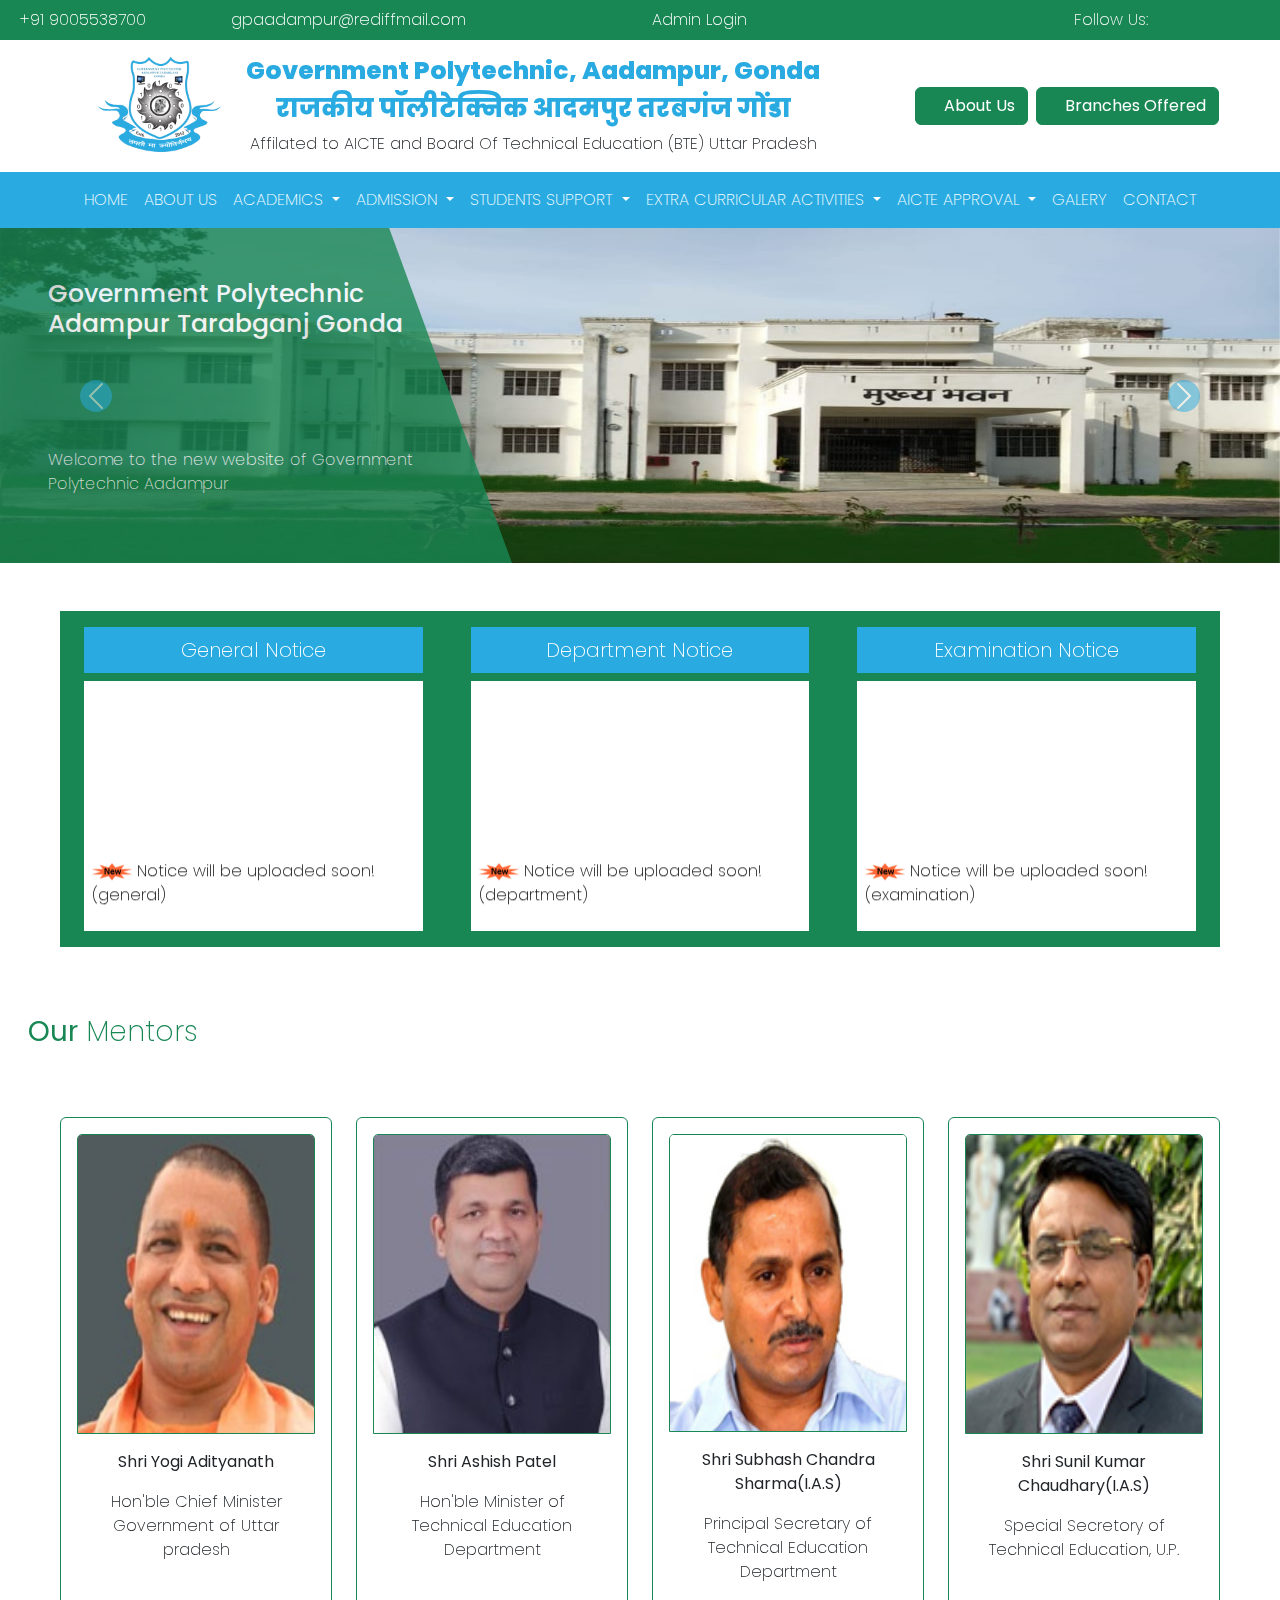
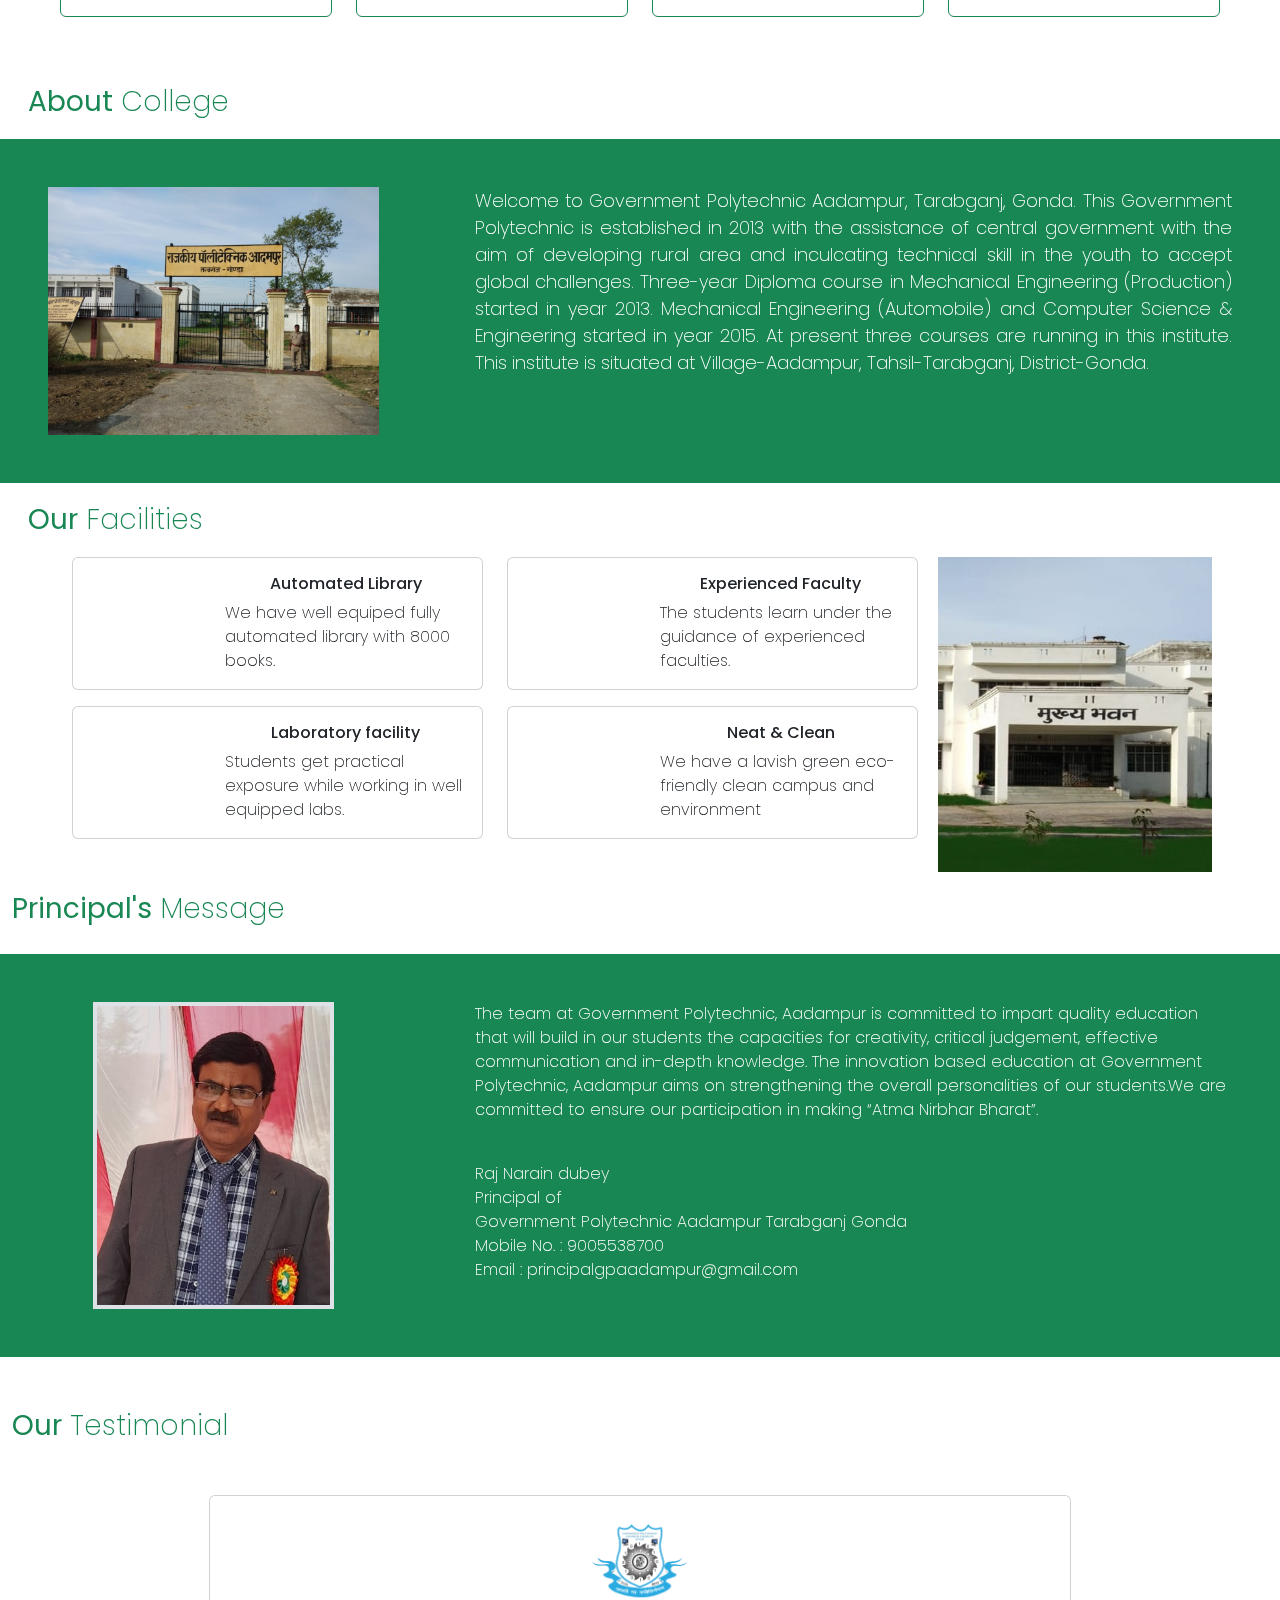
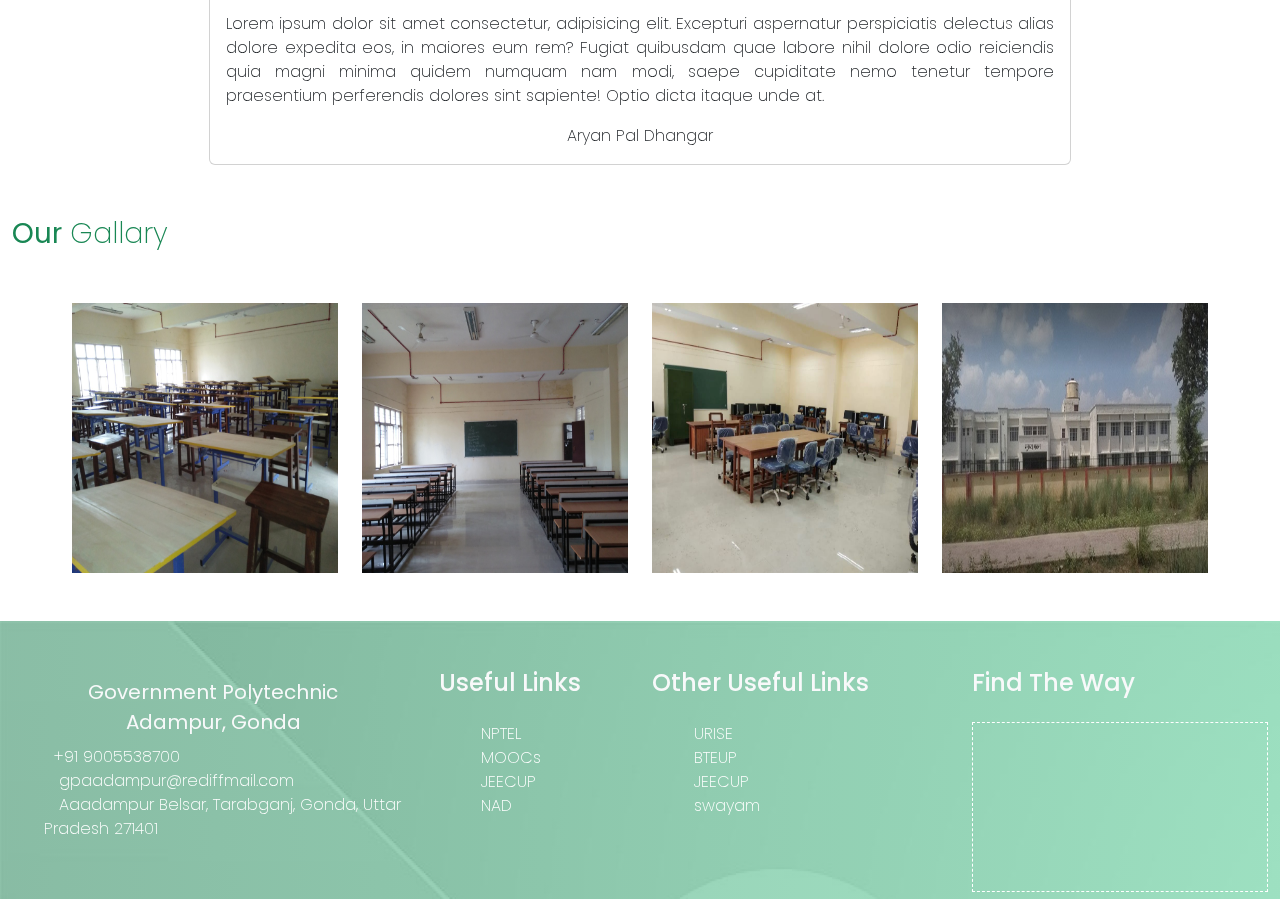
<file: index.html>
<!DOCTYPE html>
<html lang="en">

<head>
    <meta charset="UTF-8">
    <meta name="viewport" content="width=device-width, initial-scale=1.0">
    <title>G P Adampur Tarabganj Gonda</title>
    <link rel="icon" href="images/logo.png">
    <link rel="stylesheet" href="css/bootstrap.css" type="text/css">
    <link rel="stylesheet" href="https://cdnjs.cloudflare.com/ajax/libs/font-awesome/6.0.0-beta3/css/all.min.css"
        integrity="sha512-Fo3rlrZj/k7ujTnHg4CGR2D7kSs0v4LLanw2qksYuRlEzO+tcaEPQogQ0KaoGN26/zrn20ImR1DfuLWnOo7aBA=="
        crossorigin="anonymous" referrerpolicy="no-referrer">
    <link rel="stylesheet" href="css/style.css">
    <script src="js/bootstrap.bundle.js"></script>
</head>

<body>
    <div class="container-fluid">
        <div class="row bg-success p-2 text-light" id="headline">
            <div class="col-sm-2">
                <i class="fa fa-phone fa-spin"></i>
                <a href="tel:+919005538700">+91 9005538700</a>
            </div>
            <div class="col-sm-4">
                <i class="fa fa-envelope"></i>
                <a href="mailto:gpaadampur@rediffmail.com">gpaadampur@rediffmail.com</a>
            </div>
            <div class="col-sm-3">
                <i class="fa fa-user"></i>
                <a href="admin/admin.html">Admin Login</a>
            </div>
            <div class="col-sm-3 text-end">
                Follow Us:
                <a href="#">
                    <i class="fab fa-facebook-f ms-3 me-3"></i>
                </a>
                <a href="#">
                    <i class="fab fa-instagram me-3"></i>
                </a>
                <a href="#">
                    <i class="fab fa-linkedin me-3"></i>
                </a>
                <a href="#">
                    <i class="fab fa-twitter me-5"></i>
                </a>
            </div>
        </div>
        <div class="row" id="banner">
            <div class="col-sm-1"></div>
            <div class="col-sm-1 d-flex align-items-center justify-content-center" id="logo">
                <img src="images/logo.png" width="130px" alt="" srcset="">
            </div>
            <div class="col-sm-6 pt-3 text-center">
                <h1 class="name">Government Polytechnic, Aadampur, Gonda</h1>
                <h1 class="name">राजकीय पॉलीटेक्निक आदमपुर तरबगंज गोंडा</h1>
                <p class="affilate">Affilated to AICTE and Board Of Technical Education (BTE) Uttar Pradesh</p>
            </div>
            <div class="col-sm-4 d-flex align-items-center justify-content-center">
                <a href="about.html" class="btn btn-success me-2">
                    <i class="fas fa-users me-3"></i>
                    About Us
                </a>
                <a href="#" class="btn btn-success">
                    <i class="fas fa-book me-3"></i>
                    Branches Offered
                </a>
            </div>
        </div>
        <div class="row sticky-top" id="my-nav">
            <nav class="navbar navbar-expand-lg mybg">
                <div class="container-fluid d-flex align-items-center justify-content-end">
                    <button class="navbar-toggler" type="button" data-bs-toggle="collapse"
                        data-bs-target="#navbarSupportedContent" aria-controls="navbarSupportedContent"
                        aria-expanded="false" aria-label="Toggle navigation">
                        <span class="navbar-toggler-icon"></span>
                    </button>
                    <div class="collapse navbar-collapse" id="navbarSupportedContent">
                        <ul class="navbar-nav m-auto text-center mb-2 mb-lg-0">
                            <li class="nav-item">
                                <a class="nav-link" aria-current="page" href="index.html">HOME</a>
                            </li>
                            <li class="nav-item">
                                <a class="nav-link" href="about.html">ABOUT US</a>
                            </li>
                            <li class="nav-item dropdown">
                                <a class="nav-link dropdown-toggle" href="#" role="button" data-bs-toggle="dropdown"
                                    aria-expanded="false">
                                    ACADEMICS
                                </a>
                                <ul class="dropdown-menu">
                                    <li><a class="dropdown-item" href="#">BRANCHES OFFERED</a></li>
                                    <li><a class="dropdown-item" href="#">FACULTY</a></li>
                                    <li><a class="dropdown-item" href="#">ACADEMIC CALENDER</a></li>
                                    <li><a class="dropdown-item" href="#">TIME TABLE</a></li>
                                    <li><a class="dropdown-item" href="#">LIBRARY</a></li>
                                    <li><a class="dropdown-item" href="#">HOLIDAY</a></li>
                                </ul>
                            </li>
                            <li class="nav-item dropdown">
                                <a class="nav-link dropdown-toggle" href="#" role="button" data-bs-toggle="dropdown"
                                    aria-expanded="false">
                                    ADMISSION
                                </a>
                                <ul class="dropdown-menu">
                                    <li><a class="dropdown-item" href="#">ADMISSION POLICY</a></li>
                                    <li><a class="dropdown-item" href="#">ADMISSION FEE</a></li>
                                    <li><a class="dropdown-item" href="#">ADMISSION / RESERVATION POLICY</a></li>
                                    <li><a class="dropdown-item" href="#">DOCUMENT RETENTION POLICY</a></li>
                                </ul>
                            </li>
                            <li class="nav-item dropdown">
                                <a class="nav-link dropdown-toggle" href="#" role="button" data-bs-toggle="dropdown"
                                    aria-expanded="false">
                                    STUDENTS SUPPORT
                                </a>
                                <ul class="dropdown-menu">
                                    <li><a class="dropdown-item" href="#">ANTI RAGGING</a></li>
                                    <li><a class="dropdown-item" href="#">GRIEVANCE</a></li>
                                    <li><a class="dropdown-item" href="#">SYLAABUS</a></li>
                                    <li><a class="dropdown-item" href="#">RESULT</a></li>
                                    <li><a class="dropdown-item" href="#">ALUMNI</a></li>
                                    <li><a class="dropdown-item" href="#">ALUMNI REGISTRATION</a></li>
                                </ul>
                            </li>
                            <li class="nav-item dropdown">
                                <a class="nav-link dropdown-toggle" href="#" role="button" data-bs-toggle="dropdown"
                                    aria-expanded="false">
                                    EXTRA CURRICULAR ACTIVITIES
                                </a>
                                <ul class="dropdown-menu">
                                    <li><a class="dropdown-item" href="#">SPORTS</a></li>
                                    <li><a class="dropdown-item" href="#">SEMINARS</a></li>
                                    <li><a class="dropdown-item" href="#">ANNUAL FUNCTION</a></li>
                                </ul>
                            </li>
                            <li class="nav-item dropdown">
                                <a class="nav-link dropdown-toggle" href="#" role="button" data-bs-toggle="dropdown"
                                    aria-expanded="false">
                                    AICTE APPROVAL
                                </a>
                                <ul class="dropdown-menu">
                                    <li><a class="dropdown-item" href="#">AICTE APPROVAL</a></li>
                                    <li><a class="dropdown-item" href="#">EOA</a></li>
                                    <li><a class="dropdown-item" href="#">MOU</a></li>
                                    <li><a class="dropdown-item" href="#">AICTE FEEDBACK</a></li>
                                </ul>
                            </li>
                            <li class="nav-item">
                                <a class="nav-link" href="gallery.html">GALERY</a>
                            </li>
                            <li class="nav-item">
                                <a class="nav-link" href="contact.html">CONTACT</a>
                            </li>
                        </ul>
                    </div>
                </div>
            </nav>
        </div>

        <div class="row p-0" id="slider">
            <div id="carouselExampleAutoplaying" class="carousel slide p-0" data-bs-ride="carousel">
                <div class="carousel-inner ">
                    <div class="carousel-item active slides">
                        <div class="polygon text-white px-5">
                            <h2 class="my-h2">Government Polytechnic Adampur Tarabganj Gonda</h2>
                            <p class="my-p">
                                Welcome to the new website of Government Polytechnic Aadampur
                            </p>
                        </div>
                        <img src="images/slider1.jpeg" height="335px" class="d-block w-100" alt="...">
                    </div>
                    <div class="carousel-item slides">
                        <div class="polygon text-white px-5">
                            <h2 class="my-h2">College Labs</h2>
                            <p class="my-p">
                                Students get practical knowledge form the labs.
                            </p>
                        </div>
                        <img src="images/slider2.jpeg" height="335px" class="d-block w-100" alt="...">
                    </div>
                    <div class="carousel-item slides">
                        <div class="polygon text-white px-5">
                            <h2 class="my-h2">College Campus</h2>
                            <p class="my-p">
                                Learning is a treasure that will follow its owner everywhere.
                            </p>
                        </div>
                        <img src="images/slider3.jpeg" height="335px" class="d-block w-100" alt="...">
                    </div>
                </div>
                <button class="carousel-control-prev" type="button" data-bs-target="#carouselExampleAutoplaying"
                    data-bs-slide="prev">
                    <span class="carousel-control-prev-icon crow-btn" aria-hidden="true"></span>
                    <span class="visually-hidden">Previous</span>
                </button>
                <button class="carousel-control-next" type="button" data-bs-target="#carouselExampleAutoplaying"
                    data-bs-slide="next">
                    <span class="carousel-control-next-icon crow-btn" aria-hidden="true"></span>
                    <span class="visually-hidden">Next</span>
                </button>
            </div>
        </div>

        <div class="row bg-success m-5 d-flex justify-content-around" id="department">
            <div class="col-sm-4 bg-success category px-4 py-3">
                <div class="cat-head d-flex align-items-center justify-content-center mb-2 p-2 fs-5 text-white">General
                    Notice</div>
                <div class="cat-body d-flex align-items-center justify-content-center p-2 bg-white">
                    <marquee direction="up" height="235px" onmouseover="stop();" onmouseout="start();">
                        <a href="">
                            <img src="images/new.gif" alt="">
                            Notice will be uploaded soon! (general)
                        </a>
                    </marquee>
                </div>
            </div>
            <div class="col-sm-4 bg-success category px-4 py-3">
                <div class="cat-head d-flex align-items-center justify-content-center mb-2 p-2 fs-5 text-white">
                    Department Notice</div>
                <div class="cat-body d-flex align-items-center justify-content-center p-2 bg-white">
                    <marquee direction="up" height="235px" onmouseover="stop();" onmouseout="start();">
                        <a href="">
                            <img src="images/new.gif" alt="">
                            Notice will be uploaded soon! (department)
                        </a>
                    </marquee>
                </div>
            </div>
            <div class="col-sm-4 bg-success category px-4 py-3">
                <div class="cat-head d-flex align-items-center justify-content-center mb-2 p-2 fs-5 text-white">
                    Examination Notice</div>
                <div class="cat-body d-flex align-items-center justify-content-center p-2 bg-white">
                    <marquee direction="up" height="235px" onmouseover="stop();" onmouseout="start();">
                        <a href="">
                            <img src="images/new.gif" alt="">
                            Notice will be uploaded soon! (examination)
                        </a>
                    </marquee>
                </div>
            </div>
        </div>

        <div class="row p-3" id="mentor">
            <div class="col-sm-12 heading text-success"><span>Our</span> Mentors</div>
        </div>
        <div class="row p-5" id="mentor-detail">
            <div class="col-sm-3">
                <div class="card p-3 border-success" style="width: 17rem;height:500px;">
                    <img src="images/yogiji.jpg" class="card-img-top border border-success" width="100%" height="300px"
                        alt="...">
                    <div class="card-body">
                        <p class="card-text text-center"><strong>Shri Yogi Adityanath</strong></p>
                        <p class="card-text text-center">Hon'ble Chief Minister <br> Government of Uttar pradesh</p>
                    </div>
                </div>
            </div>
            <div class="col-sm-3">
                <div class="card p-3 border-success" style="width: 17rem;height:500px;">
                    <img src="images/shriashishpatel.jpg" class="card-img-top border border-success" width="100%"
                        height="300px" alt="...">
                    <div class="card-body">
                        <p class="card-text text-center"><strong>Shri Ashish Patel</strong></p>
                        <p class="card-text text-center">Hon'ble Minister of <br> Technical Education Department</p>
                    </div>
                </div>
            </div>
            <div class="col-sm-3">
                <div class="card p-3 border-success" style="width: 17rem;height:500px;">
                    <img src="images/subash.jpg" class="card-img-top border border-success" width="100%" height="300px"
                        alt="...">
                    <div class="card-body">
                        <p class="card-text text-center"><strong>Shri Subhash Chandra Sharma(I.A.S)</strong></p>
                        <p class="card-text text-center">Principal Secretary of <br> Technical Education Department</p>
                    </div>
                </div>
            </div>
            <div class="col-sm-3">
                <div class="card p-3 border-success" style="width: 17rem;height:500px;">
                    <img src="images/manoj.jpg" class="card-img-top border border-success" width="100%" height="300px"
                        alt="...">
                    <div class="card-body">
                        <p class="card-text text-center"><strong>Shri Sunil Kumar Chaudhary(I.A.S)</strong></p>
                        <p class="card-text text-center">Special Secretory of <br>Technical Education, U.P.</p>
                    </div>
                </div>
            </div>
        </div>

        <div class="row p-3" id="about-college">
            <div class="col-sm-12 heading text-success"><span>About</span> College</div>
        </div>

        <div class="row bg-success" id="college-content">
            <div class="col-sm-4 p-5">
                <img src="images/slider3.jpeg" width="100%" alt="">
            </div>
            <div class="col-sm-8 p-5 text text-white">
                <p>Welcome to Government Polytechnic Aadampur, Tarabganj, Gonda. This Government Polytechnic is
                    established in 2013 with the assistance of central government with the aim of developing rural area
                    and inculcating technical skill in the youth to accept global challenges. Three-year Diploma course
                    in Mechanical Engineering (Production) started in year 2013. Mechanical Engineering (Automobile) and
                    Computer Science & Engineering started in year 2015. At present three courses are running in this
                    institute. This institute is situated at Village-Aadampur, Tahsil-Tarabganj, District-Gonda.</p>
            </div>
        </div>

        <div class="row p-3" id="facilities">
            <div class="col-sm-12 heading text-success"><span>Our</span> Facilities</div>
        </div>
        <div class="row mx-5 mb-3">
            <div class="col-sm-9">
                <div class="row">
                    <div class="col-sm-6">
                        <div class="card mb-3" style="max-width: 540px;">
                            <div class="row g-0">
                                <div class="col-md-4 d-flex align-items-center justify-content-center">
                                    <i class="fas fa-book-reader fa-4x text-success mt-4"></i>
                                </div>
                                <div class="col-md-8">
                                    <div class="card-body">
                                        <h6 class="card-title text-center">Automated Library</h6>
                                        <p class="card-text">We have well equiped fully automated library with 8000
                                            books.
                                        </p>
                                    </div>
                                </div>
                            </div>
                        </div>
                    </div>
                    <div class="col-sm-6">
                        <div class="card mb-3" style="max-width: 540px;">
                            <div class="row g-0">
                                <div class="col-md-4 d-flex align-items-center justify-content-center">
                                    <i class="fas fa-users fa-4x text-success mt-4"></i>
                                </div>
                                <div class="col-md-8">
                                    <div class="card-body">
                                        <h6 class="card-title text-center">Experienced Faculty</h6>
                                        <p class="card-text">The students learn under the guidance of experienced
                                            faculties.
                                        </p>
                                    </div>
                                </div>
                            </div>
                        </div>
                    </div>
                </div>
                <div class="row">
                    <div class="col-sm-6">
                        <div class="card mb-3" style="max-width: 540px;">
                            <div class="row g-0">
                                <div class="col-md-4 d-flex align-items-center justify-content-center">
                                    <i class="fas fa-flask fa-4x text-success mt-4"></i>
                                </div>
                                <div class="col-md-8">
                                    <div class="card-body">
                                        <h6 class="card-title text-center">Laboratory facility</h6>
                                        <p class="card-text">Students get practical exposure while working in well
                                            equipped labs.
                                        </p>
                                    </div>
                                </div>
                            </div>
                        </div>
                    </div>
                    <div class="col-sm-6">
                        <div class="card mb-3" style="max-width: 540px;">
                            <div class="row g-0">
                                <div class="col-md-4 d-flex align-items-center justify-content-center">
                                    <i class="fas fa-brush fa-4x text-success mt-4"></i>
                                </div>
                                <div class="col-md-8">
                                    <div class="card-body">
                                        <h6 class="card-title text-center">Neat & Clean</h6>
                                        <p class="card-text">We have a lavish green eco-friendly clean campus and
                                            environment
                                        </p>
                                    </div>
                                </div>
                            </div>
                        </div>
                    </div>
                </div>



            </div>
            <div class="col-sm-3 px-2">
                <img src="images/college.jpeg" width="100%" height="100%" alt="">
            </div>
        </div>
        <div class="row" id="principal">
            <div class="col-sm-12 heading text-success"><span>Principal's</span> Message</div>
        </div>
        <div class="row mt-4 bg-success">
            <div class="col-sm-4 py-5 d-flex align-items-center justify-content-center">
                <img src="images/principal.jpg" class=" border border-4" width="60%" alt="">
            </div>
            <div class="col-sm-8 vh-75 text-white p-5">
                <div class="row">
                    <div class="col-sm-12">
                        <p>The team at Government Polytechnic, Aadampur is committed to impart quality education that
                            will build in our students the capacities for creativity, critical judgement, effective
                            communication and in-depth knowledge. The innovation based education at Government
                            Polytechnic, Aadampur aims on strengthening the overall personalities of our students.We are
                            committed to ensure our participation in making “Atma Nirbhar Bharat”.</p>
                    </div>
                </div>
                <div class="row">
                    <div class="col-sm-12">
                        <p> <br>Raj Narain dubey<br>Principal of<br>Government Polytechnic Aadampur Tarabganj
                            Gonda<br>Mobile No. : 9005538700 <br>Email : principalgpaadampur@gmail.com</p>
                    </div>
                </div>
            </div>
        </div>
        <div class="row mt-5">
            <div class="col-sm-12 heading text-success"><span>Our</span> Testimonial</div>
        </div>
        <div class="row m-5 px-5 d-flex align-items-center justify-content-center">
            <div class="col-sm-12 col-md-9 col-xl-10">
                <div id="carouselExampleAutoplaying" class="carousel slide" data-bs-ride="carousel">
                    <div class="carousel-inner">
                        <div class="carousel-item active">
                            <div class="card text-center ">
                                <div class="card-body">
                                    <img src="images/logo.png" style="width:100px;height:100px; border-radius: 50%;"
                                        alt="">
                                    <p class="card-text" style="text-align: justify;">
                                        Lorem ipsum dolor sit amet consectetur, adipisicing elit. Excepturi aspernatur
                                        perspiciatis delectus alias dolore expedita eos, in maiores eum rem? Fugiat
                                        quibusdam quae labore nihil dolore odio reiciendis quia magni minima quidem
                                        numquam nam modi, saepe cupiditate nemo tenetur tempore praesentium perferendis
                                        dolores sint sapiente! Optio dicta itaque unde at.
                                    </p>
                                    <span class="reviewedby">Aryan Pal Dhangar</span>
                                </div>
                            </div>
                        </div>
                        <div class="carousel-item">
                            <div class="card text-center ">
                                <div class="card-body">
                                    <img src="images/logo.png" style="width:100px;height:100px; border-radius: 50%;"
                                        alt="">
                                    <p class="card-text" style="text-align: justify;">
                                        Lorem ipsum dolor sit amet consectetur, adipisicing elit. Excepturi aspernatur
                                        perspiciatis delectus alias dolore expedita eos, in maiores eum rem? Fugiat
                                        quibusdam quae labore nihil dolore odio reiciendis quia magni minima quidem
                                        numquam nam modi, saepe cupiditate nemo tenetur tempore praesentium perferendis
                                        dolores sint sapiente! Optio dicta itaque unde at.
                                    </p>
                                    <span class="reviewedby">Aryan Pal Dhangar</span>
                                </div>
                            </div>
                        </div>
                        <div class="carousel-item">
                            <div class="card text-center ">
                                <div class="card-body">
                                    <img src="images/logo.png" style="width:100px;height:100px; border-radius: 50%;"
                                        alt="">
                                    <p class="card-text" style="text-align: justify;">
                                        Lorem ipsum dolor sit amet consectetur, adipisicing elit. Excepturi aspernatur
                                        perspiciatis delectus alias dolore expedita eos, in maiores eum rem? Fugiat
                                        quibusdam quae labore nihil dolore odio reiciendis quia magni minima quidem
                                        numquam nam modi, saepe cupiditate nemo tenetur tempore praesentium perferendis
                                        dolores sint sapiente! Optio dicta itaque unde at.
                                    </p>
                                    <span class="reviewedby">Aryan Pal Dhangar</span>
                                </div>
                            </div>
                        </div>
                    </div>
                    <button class="carousel-control-prev" type="button" data-bs-target="#carouselExampleAutoplaying"
                        data-bs-slide="prev">
                        <span class="carousel-control-prev-icon" aria-hidden="true"></span>
                        <span class="visually-hidden">Previous</span>
                    </button>
                    <button class="carousel-control-next" type="button" data-bs-target="#carouselExampleAutoplaying"
                        data-bs-slide="next">
                        <span class="carousel-control-next-icon" aria-hidden="true"></span>
                        <span class="visually-hidden">Next</span>
                    </button>
                </div>
            </div>
        </div>
        <div class="row mt-5">
            <div class="col-sm-12 heading text-success"><span>Our</span> Gallary</div>
        </div>
        <div class="row m-5">
            <div class="col-sm-3">
                <img src="images/gal1.jpeg" style="width:100%; height:30vh;" alt="">
            </div>
            <div class="col-sm-3">
                <img src="images/gal2.jpeg" style="width:100%; height:30vh;" alt="">
            </div>
            <div class="col-sm-3">
                <img src="images/gal3.jpeg" style="width:100%; height:30vh;" alt="">
            </div>
            <div class="col-sm-3">
                <img src="images/gal4.jpeg" style="width:100%; height:30vh;" alt="">
            </div>
        </div>
        <div id="footer" class="row">
            <div class="col-sm-12 footer-outer">
                <div class="row">
          
                    <div class="col-sm-4 pt-5">
                      <p class="text-light fs-5 fw-bolder m-2 text-center">Government Polytechnic<br>
                         Adampur, Gonda</p>
                         <ul>
                        <li><i class="fas fa-mobile-alt"></i> &nbsp; +91 9005538700</li>
                        <li><i class="fas fa-envelope"></i>&nbsp;&nbsp; gpaadampur@rediffmail.com</li>
                        <li><i class="fas fa-map"></i>&nbsp;&nbsp; Aaadampur Belsar, Tarabganj, Gonda, Uttar Pradesh 271401</li>
                      </ul>
                        
                    </div>
                   
                    <div class="col-sm-2 pt-5">
                      <h4 class="pb-3 text-light">Useful Links</h4>
                      <ul>
                        <li><a href="https://nptel.ac.in/" target="_blank"><i class="fas fa-external-link-alt"></i> &nbsp; NPTEL</a></li>
                        <li><a href="https://www.mooc.org/" target="_blank"><i class="fas fa-external-link-alt"></i> &nbsp; MOOCs</a></li>
                        <li><a href="https://ndl.iitkgp.ac.in/" target="_blank"><i class="fas fa-external-link-alt"></i> &nbsp; JEECUP</a></li>
                        <li><a href="https://nad.gov.in/" target="_blank"><i class="fas fa-external-link-alt"></i> &nbsp; NAD</a></li>
                       
                      </ul>  
                    </div>
        
        
                    <div class="col-sm-3 pt-5">
                      <h4 class="pb-3 text-light">Other Useful Links</h4>
                      <ul>
                        <li><a href="https://urise.up.gov.in/" target="_blank"><i class="fas fa-external-link-alt"></i> &nbsp; URISE</a></li>
                        <li><a href="https://bteup.ac.in/webapp/defaultnew.aspx" target="_blank"><i class="fas fa-external-link-alt"></i> &nbsp; BTEUP</a></li>
                        <li><a href="https://jeecup.admissions.nic.in/" target="_blank"><i class="fas fa-external-link-alt"></i> &nbsp; JEECUP</a></li>
                        <li><a href="https://swayam.gov.in/" target="_blank"><i class="fas fa-external-link-alt"></i> &nbsp; swayam</a></li>
                      </ul>
                    </div>
          
                    
                    
                    <div class="col-sm-3 pt-5">
                      <h4 class="pb-3 text-light">Find The Way</h4>
        
                      <iframe src="https://www.google.com/maps/embed?pb=!1m14!1m8!1m3!1d14229.231217155779!2d81.8859516!3d26.9254548!3m2!1i1024!2i768!4f13.1!3m3!1m2!1s0x0%3A0x7136cb31bfaea5ff!2sGovernment%20Polytechnic%20Aadampur%20Tarabganj%20Gonda!5e0!3m2!1sen!2sin!4v1649843959196!5m2!1sen!2sin" style="width:100%; height:170px; border:0.1em dashed #fff;" allowfullscreen="" loading="lazy" referrerpolicy="no-referrer-when-downgrade"></iframe>
          
                    </div>
                  
        
                  
                  </div>
            </div>
        </div>

    </div>

    </div>
</body>

</html>
</file>
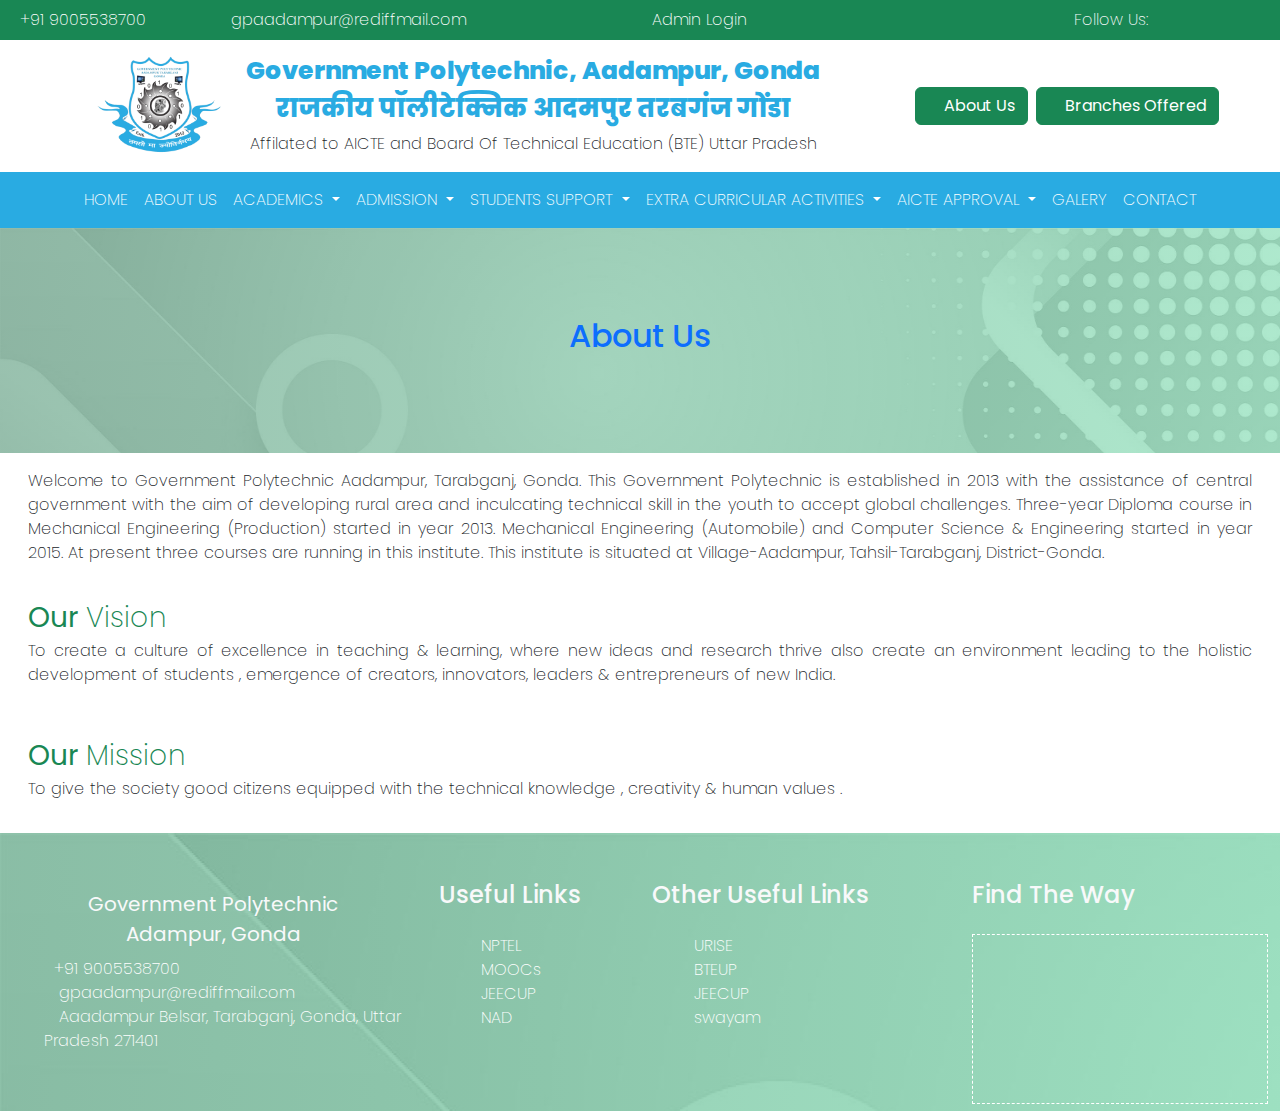
<file: about.html>
<!DOCTYPE html>
<html lang="en">

<head>
    <meta charset="UTF-8">
    <meta name="viewport" content="width=device-width, initial-scale=1.0">
    <title>G P Adampur Tarabganj Gonda</title>
    <link rel="icon" href="images/logo.png">
    <link rel="stylesheet" href="css/bootstrap.css" type="text/css">
    <link rel="stylesheet" href="https://cdnjs.cloudflare.com/ajax/libs/font-awesome/6.0.0-beta3/css/all.min.css"
        integrity="sha512-Fo3rlrZj/k7ujTnHg4CGR2D7kSs0v4LLanw2qksYuRlEzO+tcaEPQogQ0KaoGN26/zrn20ImR1DfuLWnOo7aBA=="
        crossorigin="anonymous" referrerpolicy="no-referrer">
    <link rel="stylesheet" href="css/style.css">
    <script src="js/bootstrap.bundle.js"></script>
</head>

<body>
    <div class="container-fluid">
        <div class="row bg-success p-2 text-light" id="headline">
            <div class="col-sm-2">
                <i class="fa fa-phone fa-spin"></i>
                <a href="tel:+919005538700">+91 9005538700</a>
            </div>
            <div class="col-sm-4">
                <i class="fa fa-envelope"></i>
                <a href="mailto:gpaadampur@rediffmail.com">gpaadampur@rediffmail.com</a>
            </div>
            <div class="col-sm-3">
                <i class="fa fa-user"></i>
                <a href="admin/admin.html">Admin Login</a>
            </div>
            <div class="col-sm-3 text-end">
                Follow Us:
                <a href="#">
                    <i class="fab fa-facebook-f ms-3 me-3"></i>
                </a>
                <a href="#">
                    <i class="fab fa-instagram me-3"></i>
                </a>
                <a href="#">
                    <i class="fab fa-linkedin me-3"></i>
                </a>
                <a href="#">
                    <i class="fab fa-twitter me-5"></i>
                </a>
            </div>
        </div>

        <div class="row" id="banner">
            <div class="col-sm-1"></div>
            <div class="col-sm-1 d-flex align-items-center justify-content-center" id="logo">
                <img src="images/logo.png" width="130px" alt="" srcset="">
            </div>
            <div class="col-sm-6 pt-3 text-center">
                <h1 class="name">Government Polytechnic, Aadampur, Gonda</h1>
                <h1 class="name">राजकीय पॉलीटेक्निक आदमपुर तरबगंज गोंडा</h1>
                <p class="affilate">Affilated to AICTE and Board Of Technical Education (BTE) Uttar Pradesh</p>
            </div>
            <div class="col-sm-4 d-flex align-items-center justify-content-center">
                <a href="about.html" class="btn btn-success me-2">
                    <i class="fas fa-users me-3"></i>
                    About Us
                </a>
                <a href="#" class="btn btn-success">
                    <i class="fas fa-book me-3"></i>
                    Branches Offered
                </a>
            </div>
        </div>
        <div class="row sticky-top" id="my-nav">
            <nav class="navbar navbar-expand-lg mybg">
                <div class="container-fluid d-flex align-items-center justify-content-end">
                    <button class="navbar-toggler" type="button" data-bs-toggle="collapse"
                        data-bs-target="#navbarSupportedContent" aria-controls="navbarSupportedContent"
                        aria-expanded="false" aria-label="Toggle navigation">
                        <span class="navbar-toggler-icon"></span>
                    </button>
                    <div class="collapse navbar-collapse" id="navbarSupportedContent">
                        <ul class="navbar-nav m-auto text-center mb-2 mb-lg-0">
                            <li class="nav-item">
                                <a class="nav-link" aria-current="page" href="index.html">HOME</a>
                            </li>
                            <li class="nav-item">
                                <a class="nav-link" href="about.html">ABOUT US</a>
                            </li>
                            <li class="nav-item dropdown">
                                <a class="nav-link dropdown-toggle" href="#" role="button" data-bs-toggle="dropdown"
                                    aria-expanded="false">
                                    ACADEMICS
                                </a>
                                <ul class="dropdown-menu">
                                    <li><a class="dropdown-item" href="#">BRANCHES OFFERED</a></li>
                                    <li><a class="dropdown-item" href="#">FACULTY</a></li>
                                    <li><a class="dropdown-item" href="#">ACADEMIC CALENDER</a></li>
                                    <li><a class="dropdown-item" href="#">TIME TABLE</a></li>
                                    <li><a class="dropdown-item" href="#">LIBRARY</a></li>
                                    <li><a class="dropdown-item" href="#">HOLIDAY</a></li>
                                </ul>
                            </li>
                            <li class="nav-item dropdown">
                                <a class="nav-link dropdown-toggle" href="#" role="button" data-bs-toggle="dropdown"
                                    aria-expanded="false">
                                    ADMISSION
                                </a>
                                <ul class="dropdown-menu">
                                    <li><a class="dropdown-item" href="#">ADMISSION POLICY</a></li>
                                    <li><a class="dropdown-item" href="#">ADMISSION FEE</a></li>
                                    <li><a class="dropdown-item" href="#">ADMISSION / RESERVATION POLICY</a></li>
                                    <li><a class="dropdown-item" href="#">DOCUMENT RETENTION POLICY</a></li>
                                </ul>
                            </li>
                            <li class="nav-item dropdown">
                                <a class="nav-link dropdown-toggle" href="#" role="button" data-bs-toggle="dropdown"
                                    aria-expanded="false">
                                    STUDENTS SUPPORT
                                </a>
                                <ul class="dropdown-menu">
                                    <li><a class="dropdown-item" href="#">ANTI RAGGING</a></li>
                                    <li><a class="dropdown-item" href="#">GRIEVANCE</a></li>
                                    <li><a class="dropdown-item" href="#">SYLAABUS</a></li>
                                    <li><a class="dropdown-item" href="#">RESULT</a></li>
                                    <li><a class="dropdown-item" href="#">ALUMNI</a></li>
                                    <li><a class="dropdown-item" href="#">ALUMNI REGISTRATION</a></li>
                                </ul>
                            </li>
                            <li class="nav-item dropdown">
                                <a class="nav-link dropdown-toggle" href="#" role="button" data-bs-toggle="dropdown"
                                    aria-expanded="false">
                                    EXTRA CURRICULAR ACTIVITIES
                                </a>
                                <ul class="dropdown-menu">
                                    <li><a class="dropdown-item" href="#">SPORTS</a></li>
                                    <li><a class="dropdown-item" href="#">SEMINARS</a></li>
                                    <li><a class="dropdown-item" href="#">ANNUAL FUNCTION</a></li>
                                </ul>
                            </li>
                            <li class="nav-item dropdown">
                                <a class="nav-link dropdown-toggle" href="#" role="button" data-bs-toggle="dropdown"
                                    aria-expanded="false">
                                    AICTE APPROVAL
                                </a>
                                <ul class="dropdown-menu">
                                    <li><a class="dropdown-item" href="#">AICTE APPROVAL</a></li>
                                    <li><a class="dropdown-item" href="#">EOA</a></li>
                                    <li><a class="dropdown-item" href="#">MOU</a></li>
                                    <li><a class="dropdown-item" href="#">AICTE FEEDBACK</a></li>
                                </ul>
                            </li>
                            <li class="nav-item">
                                <a class="nav-link" href="gallery">GALERY</a>
                            </li>
                            <li class="nav-item">
                                <a class="nav-link" href="contact.html">CONTACT</a>
                            </li>
                        </ul>
                    </div>
                </div>
            </nav>
        </div>

        <div class="row">
            <div class="col-sm-12 breadcrump">
                <h2 class="h2 text-primary">About Us</h2>
            </div>
        </div>
        <div class="row mt-3">
            <div class="col-sm-12">
                <p class="text-justify px-3">Welcome to Government Polytechnic Aadampur, Tarabganj, Gonda. This Government Polytechnic is established in 2013 with the assistance of central government with the aim of developing rural area and inculcating technical skill in the youth to accept global challenges. Three-year Diploma course in Mechanical Engineering (Production) started in year 2013. Mechanical Engineering (Automobile) and Computer Science & Engineering started in year 2015. At present three courses are running in this institute. This institute is situated at Village-Aadampur, Tahsil-Tarabganj, District-Gonda.</p>
            </div>
        </div>
        <div class="row p-3">
            <div class="col-sm-12 heading text-success"><span>Our</span> Vision</div>
            <p class="text-justify">To create a culture of excellence in teaching & learning, where new ideas and research thrive also create an environment leading to the holistic development of students , emergence of creators, innovators, leaders & entrepreneurs of new India.</p>
        </div>
        <div class="row p-3">
            <div class="col-sm-12 heading text-success"><span>Our</span> Mission</div>
            <p class="text-justify">To give the society good citizens equipped with the technical knowledge , creativity & human values .</p>
        </div>
        

        <div id="footer" class="row">
            <div class="col-sm-12 footer-outer">
                <div class="row">
          
                    <div class="col-sm-4 pt-5">
                      <p class="text-light fs-5 fw-bolder m-2 text-center">Government Polytechnic<br>
                         Adampur, Gonda</p>
                         <ul>
                        <li><i class="fas fa-mobile-alt"></i> &nbsp; +91 9005538700</li>
                        <li><i class="fas fa-envelope"></i>&nbsp;&nbsp; gpaadampur@rediffmail.com</li>
                        <li><i class="fas fa-map"></i>&nbsp;&nbsp; Aaadampur Belsar, Tarabganj, Gonda, Uttar Pradesh 271401</li>
                      </ul>
                        
                    </div>
                   
                    <div class="col-sm-2 pt-5">
                      <h4 class="pb-3 text-light">Useful Links</h4>
                      <ul>
                        <li><a href="https://nptel.ac.in/" target="_blank"><i class="fas fa-external-link-alt"></i> &nbsp; NPTEL</a></li>
                        <li><a href="https://www.mooc.org/" target="_blank"><i class="fas fa-external-link-alt"></i> &nbsp; MOOCs</a></li>
                        <li><a href="https://ndl.iitkgp.ac.in/" target="_blank"><i class="fas fa-external-link-alt"></i> &nbsp; JEECUP</a></li>
                        <li><a href="https://nad.gov.in/" target="_blank"><i class="fas fa-external-link-alt"></i> &nbsp; NAD</a></li>
                       
                      </ul>  
                    </div>
        
        
                    <div class="col-sm-3 pt-5">
                      <h4 class="pb-3 text-light">Other Useful Links</h4>
                      <ul>
                        <li><a href="https://urise.up.gov.in/" target="_blank"><i class="fas fa-external-link-alt"></i> &nbsp; URISE</a></li>
                        <li><a href="https://bteup.ac.in/webapp/defaultnew.aspx" target="_blank"><i class="fas fa-external-link-alt"></i> &nbsp; BTEUP</a></li>
                        <li><a href="https://jeecup.admissions.nic.in/" target="_blank"><i class="fas fa-external-link-alt"></i> &nbsp; JEECUP</a></li>
                        <li><a href="https://swayam.gov.in/" target="_blank"><i class="fas fa-external-link-alt"></i> &nbsp; swayam</a></li>
                      </ul>
                    </div>
          
                    
                    
                    <div class="col-sm-3 pt-5">
                      <h4 class="pb-3 text-light">Find The Way</h4>
        
                      <iframe src="https://www.google.com/maps/embed?pb=!1m14!1m8!1m3!1d14229.231217155779!2d81.8859516!3d26.9254548!3m2!1i1024!2i768!4f13.1!3m3!1m2!1s0x0%3A0x7136cb31bfaea5ff!2sGovernment%20Polytechnic%20Aadampur%20Tarabganj%20Gonda!5e0!3m2!1sen!2sin!4v1649843959196!5m2!1sen!2sin" style="width:100%; height:170px; border:0.1em dashed #fff;" allowfullscreen="" loading="lazy" referrerpolicy="no-referrer-when-downgrade"></iframe>
          
                    </div>
                  
        
                  
                  </div>
            </div>
        </div>

    </div>



</body>
</file>
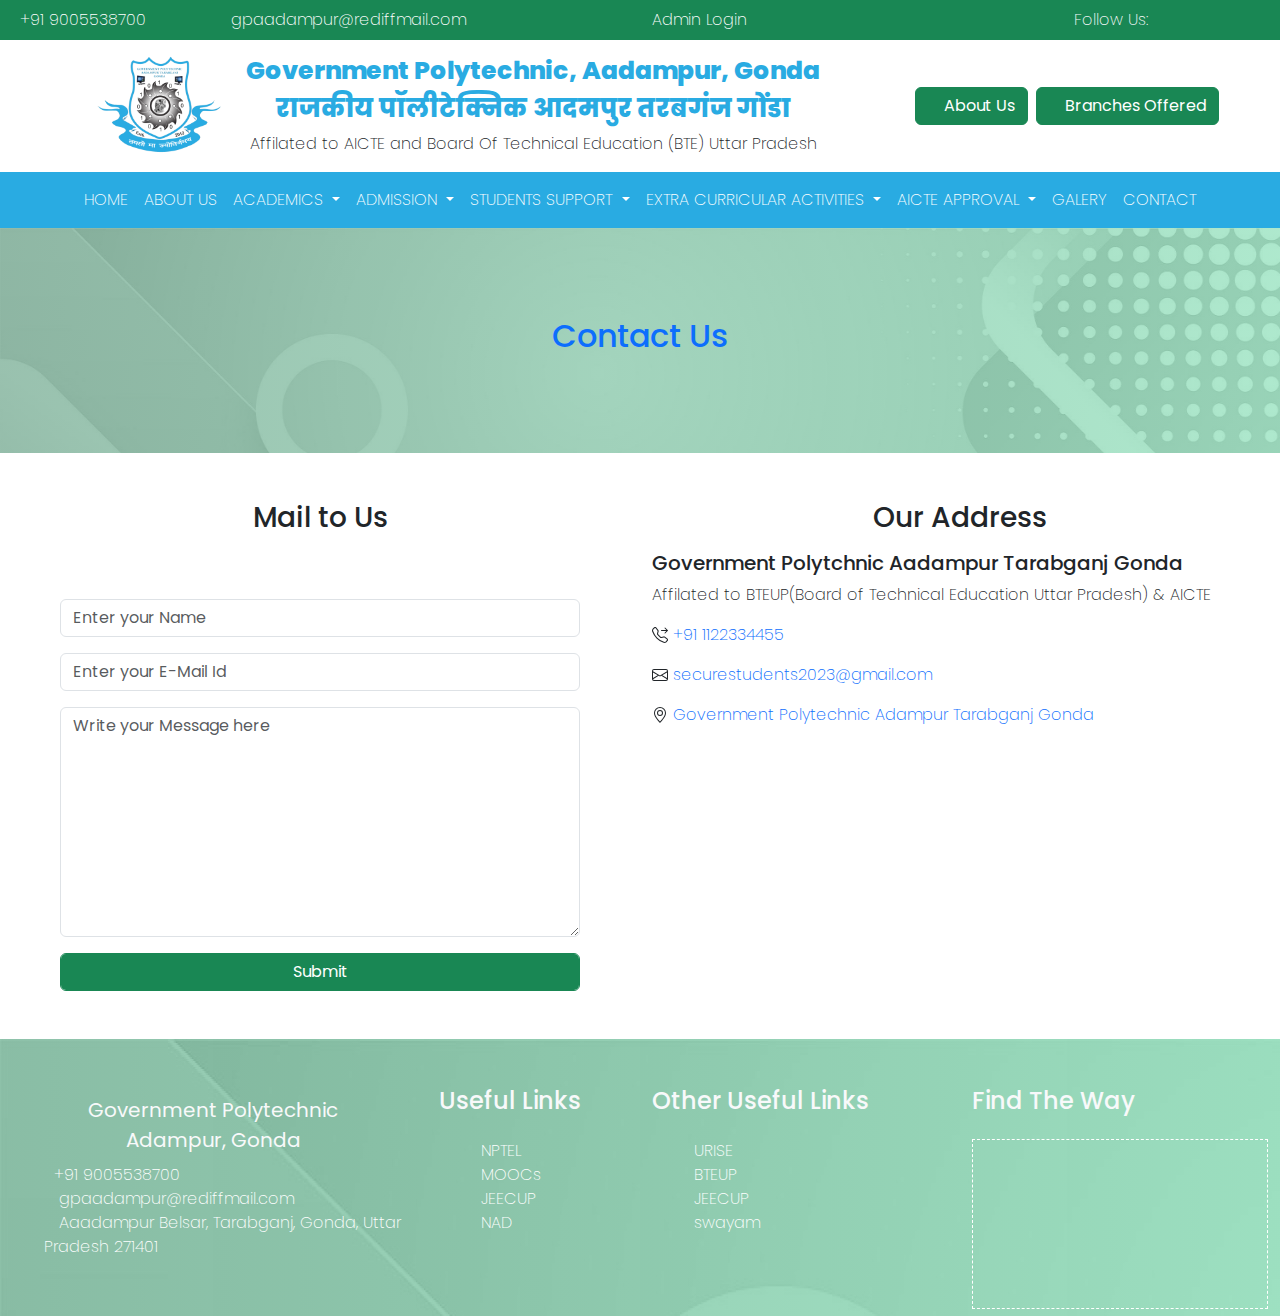
<file: contact.html>
<!DOCTYPE html>
<html lang="en">

<head>
    <meta charset="UTF-8">
    <meta name="viewport" content="width=device-width, initial-scale=1.0">
    <title>G P Adampur Tarabganj Gonda</title>
    <link rel="icon" href="images/logo.png">
    <link rel="stylesheet" href="css/bootstrap.css" type="text/css">
    <link rel="stylesheet" href="https://cdnjs.cloudflare.com/ajax/libs/font-awesome/6.0.0-beta3/css/all.min.css"
        integrity="sha512-Fo3rlrZj/k7ujTnHg4CGR2D7kSs0v4LLanw2qksYuRlEzO+tcaEPQogQ0KaoGN26/zrn20ImR1DfuLWnOo7aBA=="
        crossorigin="anonymous" referrerpolicy="no-referrer">
    <link rel="stylesheet" href="css/style.css">
    <script src="js/bootstrap.bundle.js"></script>
</head>

<body>
    <div class="container-fluid">
        <div class="row bg-success p-2 text-light" id="headline">
            <div class="col-sm-2">
                <i class="fa fa-phone fa-spin"></i>
                <a href="tel:+919005538700">+91 9005538700</a>
            </div>
            <div class="col-sm-4">
                <i class="fa fa-envelope"></i>
                <a href="mailto:gpaadampur@rediffmail.com">gpaadampur@rediffmail.com</a>
            </div>
            <div class="col-sm-3">
                <i class="fa fa-user"></i>
                <a href="admin/admin.html">Admin Login</a>
            </div>
            <div class="col-sm-3 text-end">
                Follow Us:
                <a href="#">
                    <i class="fab fa-facebook-f ms-3 me-3"></i>
                </a>
                <a href="#">
                    <i class="fab fa-instagram me-3"></i>
                </a>
                <a href="#">
                    <i class="fab fa-linkedin me-3"></i>
                </a>
                <a href="#">
                    <i class="fab fa-twitter me-5"></i>
                </a>
            </div>
        </div>

        <div class="row" id="banner">
            <div class="col-sm-1"></div>
            <div class="col-sm-1 d-flex align-items-center justify-content-center" id="logo">
                <img src="images/logo.png" width="130px" alt="" srcset="">
            </div>
            <div class="col-sm-6 pt-3 text-center">
                <h1 class="name">Government Polytechnic, Aadampur, Gonda</h1>
                <h1 class="name">राजकीय पॉलीटेक्निक आदमपुर तरबगंज गोंडा</h1>
                <p class="affilate">Affilated to AICTE and Board Of Technical Education (BTE) Uttar Pradesh</p>
            </div>
            <div class="col-sm-4 d-flex align-items-center justify-content-center">
                <a href="about.html" class="btn btn-success me-2">
                    <i class="fas fa-users me-3"></i>
                    About Us
                </a>
                <a href="#" class="btn btn-success">
                    <i class="fas fa-book me-3"></i>
                    Branches Offered
                </a>
            </div>
        </div>
        <div class="row sticky-top" id="my-nav">
            <nav class="navbar navbar-expand-lg mybg">
                <div class="container-fluid d-flex align-items-center justify-content-end">
                    <button class="navbar-toggler" type="button" data-bs-toggle="collapse"
                        data-bs-target="#navbarSupportedContent" aria-controls="navbarSupportedContent"
                        aria-expanded="false" aria-label="Toggle navigation">
                        <span class="navbar-toggler-icon"></span>
                    </button>
                    <div class="collapse navbar-collapse" id="navbarSupportedContent">
                        <ul class="navbar-nav m-auto text-center mb-2 mb-lg-0">
                            <li class="nav-item">
                                <a class="nav-link" aria-current="page" href="index.html">HOME</a>
                            </li>
                            <li class="nav-item">
                                <a class="nav-link" href="about.html">ABOUT US</a>
                            </li>
                            <li class="nav-item dropdown">
                                <a class="nav-link dropdown-toggle" href="#" role="button" data-bs-toggle="dropdown"
                                    aria-expanded="false">
                                    ACADEMICS
                                </a>
                                <ul class="dropdown-menu">
                                    <li><a class="dropdown-item" href="#">BRANCHES OFFERED</a></li>
                                    <li><a class="dropdown-item" href="#">FACULTY</a></li>
                                    <li><a class="dropdown-item" href="#">ACADEMIC CALENDER</a></li>
                                    <li><a class="dropdown-item" href="#">TIME TABLE</a></li>
                                    <li><a class="dropdown-item" href="#">LIBRARY</a></li>
                                    <li><a class="dropdown-item" href="#">HOLIDAY</a></li>
                                </ul>
                            </li>
                            <li class="nav-item dropdown">
                                <a class="nav-link dropdown-toggle" href="#" role="button" data-bs-toggle="dropdown"
                                    aria-expanded="false">
                                    ADMISSION
                                </a>
                                <ul class="dropdown-menu">
                                    <li><a class="dropdown-item" href="#">ADMISSION POLICY</a></li>
                                    <li><a class="dropdown-item" href="#">ADMISSION FEE</a></li>
                                    <li><a class="dropdown-item" href="#">ADMISSION / RESERVATION POLICY</a></li>
                                    <li><a class="dropdown-item" href="#">DOCUMENT RETENTION POLICY</a></li>
                                </ul>
                            </li>
                            <li class="nav-item dropdown">
                                <a class="nav-link dropdown-toggle" href="#" role="button" data-bs-toggle="dropdown"
                                    aria-expanded="false">
                                    STUDENTS SUPPORT
                                </a>
                                <ul class="dropdown-menu">
                                    <li><a class="dropdown-item" href="#">ANTI RAGGING</a></li>
                                    <li><a class="dropdown-item" href="#">GRIEVANCE</a></li>
                                    <li><a class="dropdown-item" href="#">SYLAABUS</a></li>
                                    <li><a class="dropdown-item" href="#">RESULT</a></li>
                                    <li><a class="dropdown-item" href="#">ALUMNI</a></li>
                                    <li><a class="dropdown-item" href="#">ALUMNI REGISTRATION</a></li>
                                </ul>
                            </li>
                            <li class="nav-item dropdown">
                                <a class="nav-link dropdown-toggle" href="#" role="button" data-bs-toggle="dropdown"
                                    aria-expanded="false">
                                    EXTRA CURRICULAR ACTIVITIES
                                </a>
                                <ul class="dropdown-menu">
                                    <li><a class="dropdown-item" href="#">SPORTS</a></li>
                                    <li><a class="dropdown-item" href="#">SEMINARS</a></li>
                                    <li><a class="dropdown-item" href="#">ANNUAL FUNCTION</a></li>
                                </ul>
                            </li>
                            <li class="nav-item dropdown">
                                <a class="nav-link dropdown-toggle" href="#" role="button" data-bs-toggle="dropdown"
                                    aria-expanded="false">
                                    AICTE APPROVAL
                                </a>
                                <ul class="dropdown-menu">
                                    <li><a class="dropdown-item" href="#">AICTE APPROVAL</a></li>
                                    <li><a class="dropdown-item" href="#">EOA</a></li>
                                    <li><a class="dropdown-item" href="#">MOU</a></li>
                                    <li><a class="dropdown-item" href="#">AICTE FEEDBACK</a></li>
                                </ul>
                            </li>
                            <li class="nav-item">
                                <a class="nav-link" href="gallery.html">GALERY</a>
                            </li>
                            <li class="nav-item">
                                <a class="nav-link" href="contact.html">CONTACT</a>
                            </li>
                        </ul>
                    </div>
                </div>
            </nav>
        </div>

        <div class="row">
            <div class="col-sm-12 breadcrump">
                <h2 class="h2 text-primary">Contact Us</h2>
            </div>
        </div>
        <div class="row mt-5">
            <div class="col-lg-6 col-md-12">
                <h3 class="text-center">Mail to Us</h3>
                <div class="outer-form m-4 p-4">
                    <form action="#">
                        <input type="text" name="name" class="form-control mt-3" placeholder="Enter your Name">
                        <input type="email" name="email" class="form-control mt-3" placeholder="Enter your E-Mail Id">
                        <textarea id="query" name="query" class="form-control mt-3" rows="9" placeholder="Write your Message here"></textarea>
                        <input type="submit" class="form-control mt-3 btn btn-success">
                    </form>
                </div>
            </div>
            <div class="col-lg-6 col-md-12 contact-form">
                <h3 class="text-center">Our Address</h3>
                <h5 class="mt-3">
                    Government Polytchnic Aadampur Tarabganj Gonda
                </h5>
                <p>Affilated to BTEUP(Board of Technical Education Uttar Pradesh) & AICTE</p>
                <p>
                    <svg xmlns="http://www.w3.org/2000/svg" width="16" height="16" fill="currentColor" class="bi bi-telephone-forward" viewBox="0 0 16 16">
                        <path d="M3.654 1.328a.678.678 0 0 0-1.015-.063L1.605 2.3c-.483.484-.661 1.169-.45 1.77a17.6 17.6 0 0 0 4.168 6.608 17.6 17.6 0 0 0 6.608 4.168c.601.211 1.286.033 1.77-.45l1.034-1.034a.678.678 0 0 0-.063-1.015l-2.307-1.794a.68.68 0 0 0-.58-.122l-2.19.547a1.75 1.75 0 0 1-1.657-.459L5.482 8.062a1.75 1.75 0 0 1-.46-1.657l.548-2.19a.68.68 0 0 0-.122-.58zM1.884.511a1.745 1.745 0 0 1 2.612.163L6.29 2.98c.329.423.445.974.315 1.494l-.547 2.19a.68.68 0 0 0 .178.643l2.457 2.457a.68.68 0 0 0 .644.178l2.189-.547a1.75 1.75 0 0 1 1.494.315l2.306 1.794c.829.645.905 1.87.163 2.611l-1.034 1.034c-.74.74-1.846 1.065-2.877.702a18.6 18.6 0 0 1-7.01-4.42 18.6 18.6 0 0 1-4.42-7.009c-.362-1.03-.037-2.137.703-2.877zm10.762.135a.5.5 0 0 1 .708 0l2.5 2.5a.5.5 0 0 1 0 .708l-2.5 2.5a.5.5 0 0 1-.708-.708L14.293 4H9.5a.5.5 0 0 1 0-1h4.793l-1.647-1.646a.5.5 0 0 1 0-.708"/>
                      </svg>
                    <a href="tel:+91 1122334455">+91 1122334455</a>
                </p>
                <p>
                    <svg xmlns="http://www.w3.org/2000/svg" width="16" height="16" fill="currentColor" class="bi bi-envelope" viewBox="0 0 16 16">
                        <path d="M0 4a2 2 0 0 1 2-2h12a2 2 0 0 1 2 2v8a2 2 0 0 1-2 2H2a2 2 0 0 1-2-2zm2-1a1 1 0 0 0-1 1v.217l7 4.2 7-4.2V4a1 1 0 0 0-1-1zm13 2.383-4.708 2.825L15 11.105zm-.034 6.876-5.64-3.471L8 9.583l-1.326-.795-5.64 3.47A1 1 0 0 0 2 13h12a1 1 0 0 0 .966-.741M1 11.105l4.708-2.897L1 5.383z"/>
                      </svg> 
                    <a href="mailto:securestudents2023@gmail.com">securestudents2023@gmail.com</a>
                </p>
                <p>
                    <svg xmlns="http://www.w3.org/2000/svg" width="16" height="16" fill="currentColor" class="bi bi-geo-alt" viewBox="0 0 16 16">
                        <path d="M12.166 8.94c-.524 1.062-1.234 2.12-1.96 3.07A32 32 0 0 1 8 14.58a32 32 0 0 1-2.206-2.57c-.726-.95-1.436-2.008-1.96-3.07C3.304 7.867 3 6.862 3 6a5 5 0 0 1 10 0c0 .862-.305 1.867-.834 2.94M8 16s6-5.686 6-10A6 6 0 0 0 2 6c0 4.314 6 10 6 10"/>
                        <path d="M8 8a2 2 0 1 1 0-4 2 2 0 0 1 0 4m0 1a3 3 0 1 0 0-6 3 3 0 0 0 0 6"/>
                      </svg> 
                    <a href="https://www.google.com/maps?ll=26.925455,81.885952&z=17&t=m&hl=en&gl=IN&mapclient=embed&cid=8157931189557962239">
                        Government Polytechnic Adampur Tarabganj Gonda
                    </a>
                </p>
                <div class="map">
                    <iframe src="https://www.google.com/maps/embed?pb=!1m18!1m12!1m3!1d1212.4264726818437!2d81.88524806748046!3d26.925462718781187!2m3!1f0!2f0!3f0!3m2!1i1024!2i768!4f13.1!3m3!1m2!1s0x3999f62995555555%3A0x7136cb31bfaea5ff!2sGovernment%20Polytechnic%20Aadampur%20Tarabganj%20Gonda!5e0!3m2!1sen!2sin!4v1680514999718!5m2!1sen!2sin" width="100%" height="250px" style="border:0;" allowfullscreen="" loading="lazy" referrerpolicy="no-referrer-when-downgrade"></iframe>
                </div>
            </div>
        </div>

        <div id="footer" class="row">
            <div class="col-sm-12 footer-outer">
                <div class="row">
          
                    <div class="col-sm-4 pt-5">
                      <p class="text-light fs-5 fw-bolder m-2 text-center">Government Polytechnic<br>
                         Adampur, Gonda</p>
                         <ul>
                        <li><i class="fas fa-mobile-alt"></i> &nbsp; +91 9005538700</li>
                        <li><i class="fas fa-envelope"></i>&nbsp;&nbsp; gpaadampur@rediffmail.com</li>
                        <li><i class="fas fa-map"></i>&nbsp;&nbsp; Aaadampur Belsar, Tarabganj, Gonda, Uttar Pradesh 271401</li>
                      </ul>
                        
                    </div>
                   
                    <div class="col-sm-2 pt-5">
                      <h4 class="pb-3 text-light">Useful Links</h4>
                      <ul>
                        <li><a href="https://nptel.ac.in/" target="_blank"><i class="fas fa-external-link-alt"></i> &nbsp; NPTEL</a></li>
                        <li><a href="https://www.mooc.org/" target="_blank"><i class="fas fa-external-link-alt"></i> &nbsp; MOOCs</a></li>
                        <li><a href="https://ndl.iitkgp.ac.in/" target="_blank"><i class="fas fa-external-link-alt"></i> &nbsp; JEECUP</a></li>
                        <li><a href="https://nad.gov.in/" target="_blank"><i class="fas fa-external-link-alt"></i> &nbsp; NAD</a></li>
                       
                      </ul>  
                    </div>
        
        
                    <div class="col-sm-3 pt-5">
                      <h4 class="pb-3 text-light">Other Useful Links</h4>
                      <ul>
                        <li><a href="https://urise.up.gov.in/" target="_blank"><i class="fas fa-external-link-alt"></i> &nbsp; URISE</a></li>
                        <li><a href="https://bteup.ac.in/webapp/defaultnew.aspx" target="_blank"><i class="fas fa-external-link-alt"></i> &nbsp; BTEUP</a></li>
                        <li><a href="https://jeecup.admissions.nic.in/" target="_blank"><i class="fas fa-external-link-alt"></i> &nbsp; JEECUP</a></li>
                        <li><a href="https://swayam.gov.in/" target="_blank"><i class="fas fa-external-link-alt"></i> &nbsp; swayam</a></li>
                      </ul>
                    </div>
          
                    
                    
                    <div class="col-sm-3 pt-5">
                      <h4 class="pb-3 text-light">Find The Way</h4>
        
                      <iframe src="https://www.google.com/maps/embed?pb=!1m14!1m8!1m3!1d14229.231217155779!2d81.8859516!3d26.9254548!3m2!1i1024!2i768!4f13.1!3m3!1m2!1s0x0%3A0x7136cb31bfaea5ff!2sGovernment%20Polytechnic%20Aadampur%20Tarabganj%20Gonda!5e0!3m2!1sen!2sin!4v1649843959196!5m2!1sen!2sin" style="width:100%; height:170px; border:0.1em dashed #fff;" allowfullscreen="" loading="lazy" referrerpolicy="no-referrer-when-downgrade"></iframe>
          
                    </div>
                  
        
                  
                  </div>
            </div>
        </div>

    </div>



</body>
</file>
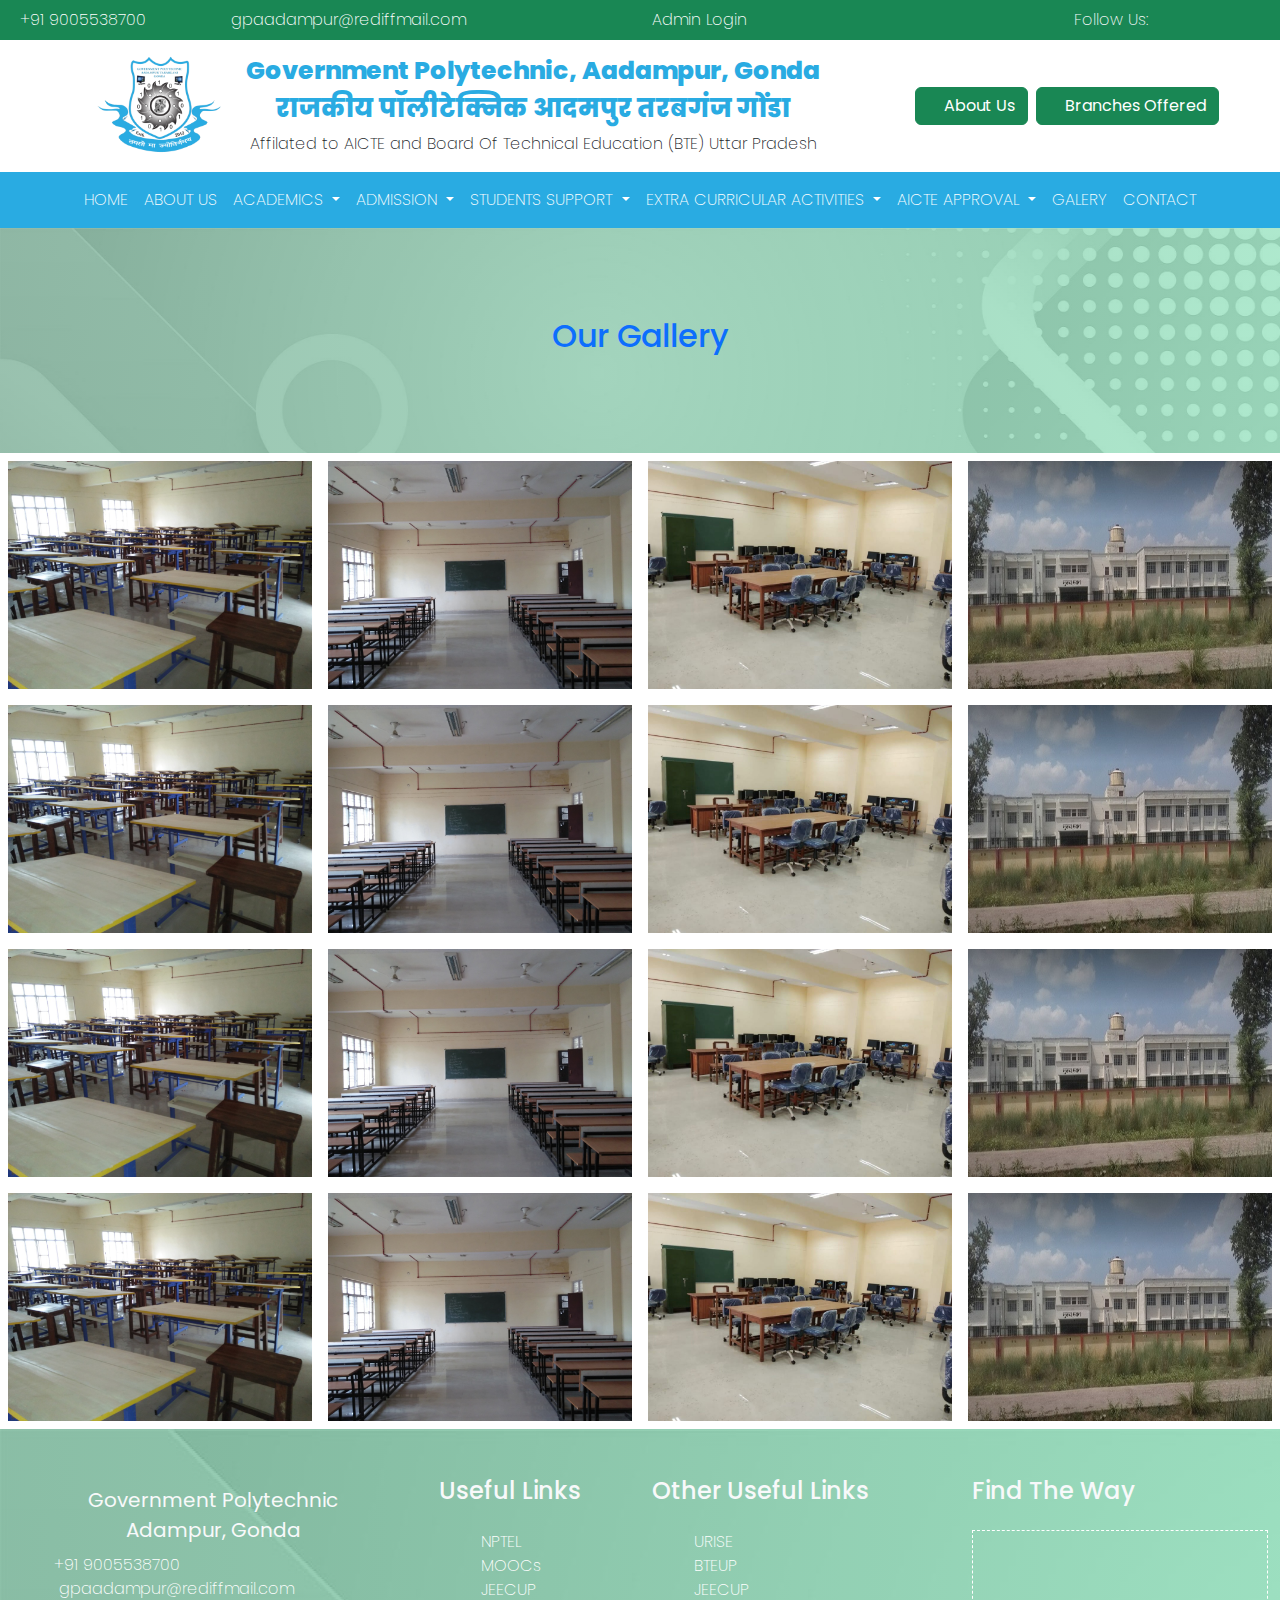
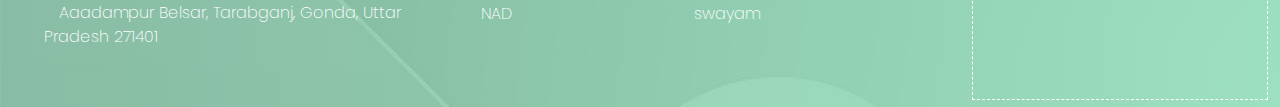
<file: gallery.html>
<!DOCTYPE html>
<html lang="en">

<head>
    <meta charset="UTF-8">
    <meta name="viewport" content="width=device-width, initial-scale=1.0">
    <title>G P Adampur Tarabganj Gonda</title>
    <link rel="icon" href="images/logo.png">
    <link rel="stylesheet" href="css/bootstrap.css" type="text/css">
    <link rel="stylesheet" href="https://cdnjs.cloudflare.com/ajax/libs/font-awesome/6.0.0-beta3/css/all.min.css"
        integrity="sha512-Fo3rlrZj/k7ujTnHg4CGR2D7kSs0v4LLanw2qksYuRlEzO+tcaEPQogQ0KaoGN26/zrn20ImR1DfuLWnOo7aBA=="
        crossorigin="anonymous" referrerpolicy="no-referrer">
    <link rel="stylesheet" href="css/style.css">
    <script src="js/bootstrap.bundle.js"></script>
</head>

<body>
    <div class="container-fluid">
        <div class="row bg-success p-2 text-light" id="headline">
            <div class="col-sm-2">
                <i class="fa fa-phone fa-spin"></i>
                <a href="tel:+919005538700">+91 9005538700</a>
            </div>
            <div class="col-sm-4">
                <i class="fa fa-envelope"></i>
                <a href="mailto:gpaadampur@rediffmail.com">gpaadampur@rediffmail.com</a>
            </div>
            <div class="col-sm-3">
                <i class="fa fa-user"></i>
                <a href="admin/admin.html">Admin Login</a>
            </div>
            <div class="col-sm-3 text-end">
                Follow Us:
                <a href="#">
                    <i class="fab fa-facebook-f ms-3 me-3"></i>
                </a>
                <a href="#">
                    <i class="fab fa-instagram me-3"></i>
                </a>
                <a href="#">
                    <i class="fab fa-linkedin me-3"></i>
                </a>
                <a href="#">
                    <i class="fab fa-twitter me-5"></i>
                </a>
            </div>
        </div>

        <div class="row" id="banner">
            <div class="col-sm-1"></div>
            <div class="col-sm-1 d-flex align-items-center justify-content-center" id="logo">
                <img src="images/logo.png" width="130px" alt="" srcset="">
            </div>
            <div class="col-sm-6 pt-3 text-center">
                <h1 class="name">Government Polytechnic, Aadampur, Gonda</h1>
                <h1 class="name">राजकीय पॉलीटेक्निक आदमपुर तरबगंज गोंडा</h1>
                <p class="affilate">Affilated to AICTE and Board Of Technical Education (BTE) Uttar Pradesh</p>
            </div>
            <div class="col-sm-4 d-flex align-items-center justify-content-center">
                <a href="about.html" class="btn btn-success me-2">
                    <i class="fas fa-users me-3"></i>
                    About Us
                </a>
                <a href="#" class="btn btn-success">
                    <i class="fas fa-book me-3"></i>
                    Branches Offered
                </a>
            </div>
        </div>
        <div class="row sticky-top" id="my-nav">
            <nav class="navbar navbar-expand-lg mybg">
                <div class="container-fluid d-flex align-items-center justify-content-end">
                    <button class="navbar-toggler" type="button" data-bs-toggle="collapse"
                        data-bs-target="#navbarSupportedContent" aria-controls="navbarSupportedContent"
                        aria-expanded="false" aria-label="Toggle navigation">
                        <span class="navbar-toggler-icon"></span>
                    </button>
                    <div class="collapse navbar-collapse" id="navbarSupportedContent">
                        <ul class="navbar-nav m-auto text-center mb-2 mb-lg-0">
                            <li class="nav-item">
                                <a class="nav-link" aria-current="page" href="index.html">HOME</a>
                            </li>
                            <li class="nav-item">
                                <a class="nav-link" href="about.html">ABOUT US</a>
                            </li>
                            <li class="nav-item dropdown">
                                <a class="nav-link dropdown-toggle" href="#" role="button" data-bs-toggle="dropdown"
                                    aria-expanded="false">
                                    ACADEMICS
                                </a>
                                <ul class="dropdown-menu">
                                    <li><a class="dropdown-item" href="#">BRANCHES OFFERED</a></li>
                                    <li><a class="dropdown-item" href="#">FACULTY</a></li>
                                    <li><a class="dropdown-item" href="#">ACADEMIC CALENDER</a></li>
                                    <li><a class="dropdown-item" href="#">TIME TABLE</a></li>
                                    <li><a class="dropdown-item" href="#">LIBRARY</a></li>
                                    <li><a class="dropdown-item" href="#">HOLIDAY</a></li>
                                </ul>
                            </li>
                            <li class="nav-item dropdown">
                                <a class="nav-link dropdown-toggle" href="#" role="button" data-bs-toggle="dropdown"
                                    aria-expanded="false">
                                    ADMISSION
                                </a>
                                <ul class="dropdown-menu">
                                    <li><a class="dropdown-item" href="#">ADMISSION POLICY</a></li>
                                    <li><a class="dropdown-item" href="#">ADMISSION FEE</a></li>
                                    <li><a class="dropdown-item" href="#">ADMISSION / RESERVATION POLICY</a></li>
                                    <li><a class="dropdown-item" href="#">DOCUMENT RETENTION POLICY</a></li>
                                </ul>
                            </li>
                            <li class="nav-item dropdown">
                                <a class="nav-link dropdown-toggle" href="#" role="button" data-bs-toggle="dropdown"
                                    aria-expanded="false">
                                    STUDENTS SUPPORT
                                </a>
                                <ul class="dropdown-menu">
                                    <li><a class="dropdown-item" href="#">ANTI RAGGING</a></li>
                                    <li><a class="dropdown-item" href="#">GRIEVANCE</a></li>
                                    <li><a class="dropdown-item" href="#">SYLAABUS</a></li>
                                    <li><a class="dropdown-item" href="#">RESULT</a></li>
                                    <li><a class="dropdown-item" href="#">ALUMNI</a></li>
                                    <li><a class="dropdown-item" href="#">ALUMNI REGISTRATION</a></li>
                                </ul>
                            </li>
                            <li class="nav-item dropdown">
                                <a class="nav-link dropdown-toggle" href="#" role="button" data-bs-toggle="dropdown"
                                    aria-expanded="false">
                                    EXTRA CURRICULAR ACTIVITIES
                                </a>
                                <ul class="dropdown-menu">
                                    <li><a class="dropdown-item" href="#">SPORTS</a></li>
                                    <li><a class="dropdown-item" href="#">SEMINARS</a></li>
                                    <li><a class="dropdown-item" href="#">ANNUAL FUNCTION</a></li>
                                </ul>
                            </li>
                            <li class="nav-item dropdown">
                                <a class="nav-link dropdown-toggle" href="#" role="button" data-bs-toggle="dropdown"
                                    aria-expanded="false">
                                    AICTE APPROVAL
                                </a>
                                <ul class="dropdown-menu">
                                    <li><a class="dropdown-item" href="#">AICTE APPROVAL</a></li>
                                    <li><a class="dropdown-item" href="#">EOA</a></li>
                                    <li><a class="dropdown-item" href="#">MOU</a></li>
                                    <li><a class="dropdown-item" href="#">AICTE FEEDBACK</a></li>
                                </ul>
                            </li>
                            <li class="nav-item">
                                <a class="nav-link" href="gallery">GALERY</a>
                            </li>
                            <li class="nav-item">
                                <a class="nav-link" href="contact.html">CONTACT</a>
                            </li>
                        </ul>
                    </div>
                </div>
            </nav>
        </div>

        <div class="row">
            <div class="col-sm-12 breadcrump">
                <h2 class="h2 text-primary">Our Gallery</h2>
            </div>
        </div>
        <div class="row" id="gallery">
            <div class="col-sm-12">
                <div class="row">
                    <div class="col-sm-6 col-md-4 col-xl-3 p-2">
                        <img src="images/gal1.jpeg" width="100%" height="100%" alt="">
                    </div>
                    <div class="col-sm-6 col-md-4 col-xl-3 p-2">
                        <img src="images/gal2.jpeg" width="100%" height="100%" alt="">
                    </div>
                    <div class="col-sm-6 col-md-4 col-xl-3 p-2">
                        <img src="images/gal3.jpeg" width="100%" height="100%" alt="">
                    </div>
                    <div class="col-sm-6 col-md-4 col-xl-3 p-2">
                        <img src="images/gal4.jpeg" width="100%" height="100%" alt="">
                    </div>
                    <div class="col-sm-6 col-md-4 col-xl-3 p-2">
                        <img src="images/gal1.jpeg" width="100%" height="100%" alt="">
                    </div>
                    <div class="col-sm-6 col-md-4 col-xl-3 p-2">
                        <img src="images/gal2.jpeg" width="100%" height="100%" alt="">
                    </div>
                    <div class="col-sm-6 col-md-4 col-xl-3 p-2">
                        <img src="images/gal3.jpeg" width="100%" height="100%" alt="">
                    </div>
                    <div class="col-sm-6 col-md-4 col-xl-3 p-2">
                        <img src="images/gal4.jpeg" width="100%" height="100%" alt="">
                    </div>
                    <div class="col-sm-6 col-md-4 col-xl-3 p-2">
                        <img src="images/gal1.jpeg" width="100%" height="100%" alt="">
                    </div>
                    <div class="col-sm-6 col-md-4 col-xl-3 p-2">
                        <img src="images/gal2.jpeg" width="100%" height="100%" alt="">
                    </div>
                    <div class="col-sm-6 col-md-4 col-xl-3 p-2">
                        <img src="images/gal3.jpeg" width="100%" height="100%" alt="">
                    </div>
                    <div class="col-sm-6 col-md-4 col-xl-3 p-2">
                        <img src="images/gal4.jpeg" width="100%" height="100%" alt="">
                    </div>
                    <div class="col-sm-6 col-md-4 col-xl-3 p-2">
                        <img src="images/gal1.jpeg" width="100%" height="100%" alt="">
                    </div>
                    <div class="col-sm-6 col-md-4 col-xl-3 p-2">
                        <img src="images/gal2.jpeg" width="100%" height="100%" alt="">
                    </div>
                    <div class="col-sm-6 col-md-4 col-xl-3 p-2">
                        <img src="images/gal3.jpeg" width="100%" height="100%" alt="">
                    </div>
                    <div class="col-sm-6 col-md-4 col-xl-3 p-2">
                        <img src="images/gal4.jpeg" width="100%" height="100%" alt="">
                    </div>
                </div>
            </div>
        </div>
        <div id="footer" class="row">
            <div class="col-sm-12 footer-outer">
                <div class="row">
          
                    <div class="col-sm-4 pt-5">
                      <p class="text-light fs-5 fw-bolder m-2 text-center">Government Polytechnic<br>
                         Adampur, Gonda</p>
                         <ul>
                        <li><i class="fas fa-mobile-alt"></i> &nbsp; +91 9005538700</li>
                        <li><i class="fas fa-envelope"></i>&nbsp;&nbsp; gpaadampur@rediffmail.com</li>
                        <li><i class="fas fa-map"></i>&nbsp;&nbsp; Aaadampur Belsar, Tarabganj, Gonda, Uttar Pradesh 271401</li>
                      </ul>
                        
                    </div>
                   
                    <div class="col-sm-2 pt-5">
                      <h4 class="pb-3 text-light">Useful Links</h4>
                      <ul>
                        <li><a href="https://nptel.ac.in/" target="_blank"><i class="fas fa-external-link-alt"></i> &nbsp; NPTEL</a></li>
                        <li><a href="https://www.mooc.org/" target="_blank"><i class="fas fa-external-link-alt"></i> &nbsp; MOOCs</a></li>
                        <li><a href="https://ndl.iitkgp.ac.in/" target="_blank"><i class="fas fa-external-link-alt"></i> &nbsp; JEECUP</a></li>
                        <li><a href="https://nad.gov.in/" target="_blank"><i class="fas fa-external-link-alt"></i> &nbsp; NAD</a></li>
                       
                      </ul>  
                    </div>
        
        
                    <div class="col-sm-3 pt-5">
                      <h4 class="pb-3 text-light">Other Useful Links</h4>
                      <ul>
                        <li><a href="https://urise.up.gov.in/" target="_blank"><i class="fas fa-external-link-alt"></i> &nbsp; URISE</a></li>
                        <li><a href="https://bteup.ac.in/webapp/defaultnew.aspx" target="_blank"><i class="fas fa-external-link-alt"></i> &nbsp; BTEUP</a></li>
                        <li><a href="https://jeecup.admissions.nic.in/" target="_blank"><i class="fas fa-external-link-alt"></i> &nbsp; JEECUP</a></li>
                        <li><a href="https://swayam.gov.in/" target="_blank"><i class="fas fa-external-link-alt"></i> &nbsp; swayam</a></li>
                      </ul>
                    </div>
          
                    
                    
                    <div class="col-sm-3 pt-5">
                      <h4 class="pb-3 text-light">Find The Way</h4>
        
                      <iframe src="https://www.google.com/maps/embed?pb=!1m14!1m8!1m3!1d14229.231217155779!2d81.8859516!3d26.9254548!3m2!1i1024!2i768!4f13.1!3m3!1m2!1s0x0%3A0x7136cb31bfaea5ff!2sGovernment%20Polytechnic%20Aadampur%20Tarabganj%20Gonda!5e0!3m2!1sen!2sin!4v1649843959196!5m2!1sen!2sin" style="width:100%; height:170px; border:0.1em dashed #fff;" allowfullscreen="" loading="lazy" referrerpolicy="no-referrer-when-downgrade"></iframe>
          
                    </div>
                  
        
                  
                  </div>
            </div>
        </div>

    </div>



</body>
</file>
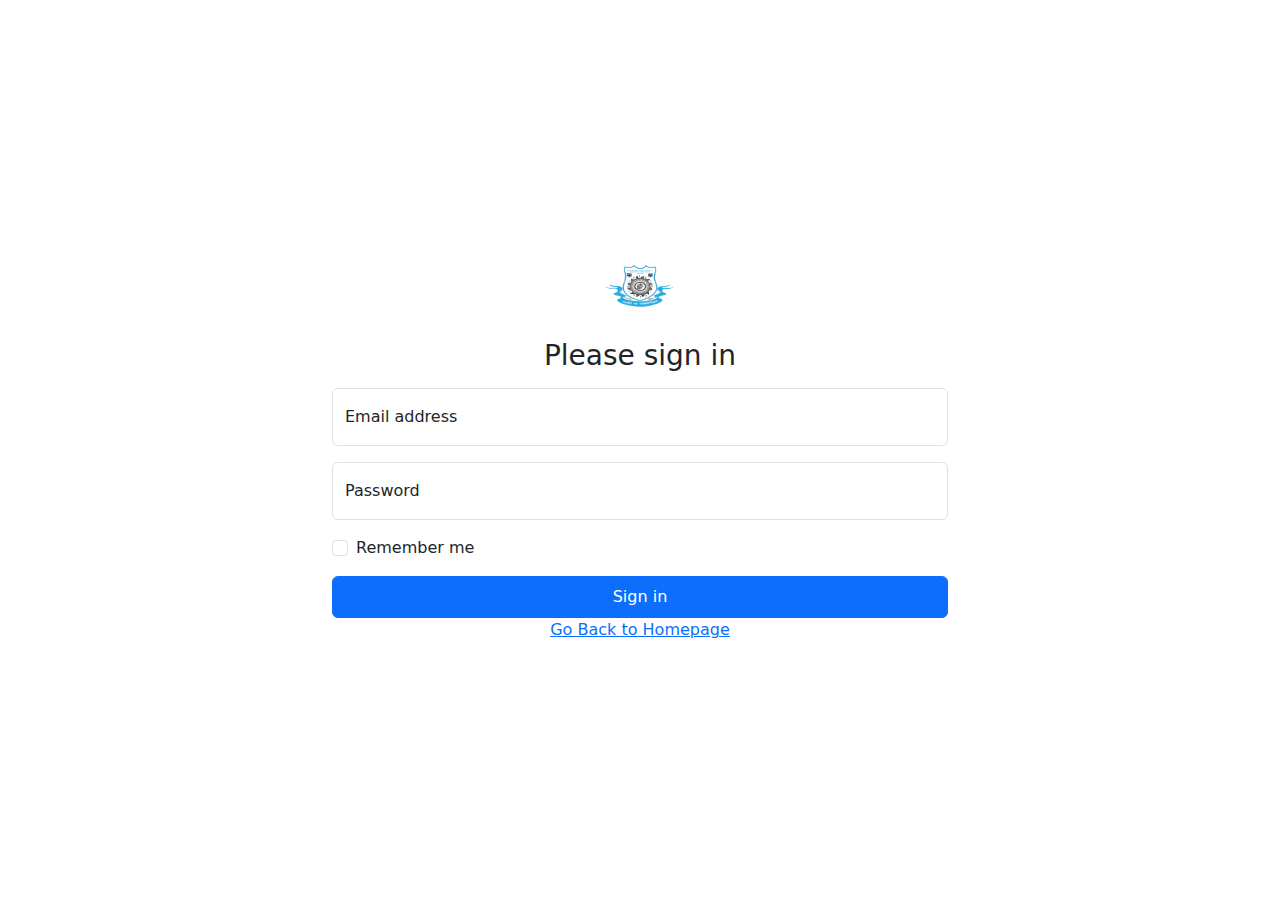
<file: admin/admin.html>
<!DOCTYPE html>
<html lang="en">

<head>
    <meta charset="UTF-8">
    <meta name="viewport" content="width=device-width, initial-scale=1.0">
    <title>Document</title>
    <link rel="stylesheet" href="../css/bootstrap.css">
</head>

<body>
    <div class="container-fluid">
        <div class="row vh-100 d-flex align-items-center justify-content-center">
            <div class="col-sm-3"></div>
            <div class="col-sm-6 text-center">
                <main class="form-signin w-100 m-auto">
                    <form>
                        <img class="mb-4" src="../images/logo.png" alt="" width="72" height="57">
                        <h1 class="h3 mb-3 fw-normal">Please sign in</h1>
            
                        <div class="form-floating mt-3">
                            <input type="email" class="form-control" id="floatingInput" placeholder="name@example.com">
                            <label for="floatingInput">Email address</label>
                        </div>
                        <div class="form-floating mt-3">
                            <input type="password" class="form-control" id="floatingPassword" placeholder="Password">
                            <label for="floatingPassword">Password</label>
                        </div>
            
                        <div class="form-check text-start my-3">
                            <input class="form-check-input" type="checkbox" value="remember-me" id="flexCheckDefault">
                            <label class="form-check-label" for="flexCheckDefault">
                                Remember me
                            </label>
                        </div>
                        <button class="btn btn-primary w-100 py-2" type="submit">Sign in</button>
                        <a href="../index.html">Go Back to Homepage</a>
                    </form>
                </main>
            </div>
            <div class="col-sm-3"></div>
        </div>
    </div>
    
    <script src="../js/bootstrap.bundle.js"></script>
</body>

</html>
</file>
<file: css/style.css>
/* @import url('https://fonts.googleapis.com/css2?family=Poppins:wght@200&display=swap'); */
@import url('https://fonts.googleapis.com/css2?family=Poppins:wght@100;200;300;400;500;600;700;800;900&display=swap');
*{
    margin: 0;
    padding: 0;
    font-family: 'Poppins',sans-serif;
    font-weight: 200;
}
#headline a{
    text-decoration: none;
    color: white;
}
#banner .name{
    /* white-space: nowrap; */
    font-size: 25px;
    font-weight: 800;
    color: #29abe2;
}
#my-nav .mybg{
    background-color: #29abe2;
}
#my-nav .affilate{
    font-size: 15px;
    color: #198754;
    font-weight: 600;
}
#my-nav .nav-link{
    color: white !important;
}
#my-nav .nav-link:hover{
    color: white !important;
    background-color: #198754 !important;
}
#my-nav .dropdown-menu{
    border-radius: 5px;
    background-color: #29abe2;
}
#my-nav .dropdown-item{
    color: white;
}
#my-nav .dropdown-item:hover{
    color: white;
    background-color: #198754;
}
.toggle-btn{
    display: flex;
    align-items: center;
    justify-content: end !important;
}
#slider .crow-btn{
    background-color: #29abe2;
    border-radius: 50%;
    z-index: 3 !important;
}
.slides img{
    position: relative;
    z-index: -1;
}
.slides .polygon{
    position: absolute;
    clip-path: polygon(0 0, 76% 0, 100% 100%, 0% 100%);
    z-index: 1;
    background-color: #198754;
    opacity: 0.8;
    width: 40%;
    height: 100%;
    display: grid;
    align-items: center;
    justify-content: center;
    color: white;
    
}
.slides .my-h2{
    font-size: 25px;
}
#department .category .cat-head{
    background-color: #29abe2 !important;
}
#department .category .cat-body{
    height: 250px !important;
}
#department .category .cat-body a{
    text-decoration: none;
    color: black;
}
.heading{
    font-size: 28px;
}
.heading span{
    font-weight: bolder;
}
.heading{
    font-size: 28px;
}
.heading span{
    font-weight: bolder;
}
#college-content .text{
    font-size: 18px;
    text-align: justify !important;
}
#facilities p{
    text-align: justify;
}

.footer-outer{
    background: linear-gradient(to right, #19875477,#37c3827a), url(../images/sectionbg.jpg) !important;
    background-size: cover;
}
#footer ul{
    list-style-type: none;
}
#footer ul li,#footer ul li a{
    text-decoration: none;
    color:white;
}



/* Body scrollbar Opens here */
::-webkit-scrollbar {
    width: 5px;
    height: 5px;
}

::-webkit-scrollbar-track {
    width: 5px;
    height: 5px;
    background-color: lightgrey;
}
::-webkit-scrollbar-thumb {
    height: 5px;
    width: 1px;
    background-color: #198754;
}
/* Body scrollbar closes here*/

.breadcrump{
    min-height: 25vh;
    background-image: linear-gradient(to right, #1571466f,#45cc8d6f), url(../images/sectionbg.jpg);
    background-size: cover;
    display: grid;
    place-items: center;
}

.contact-form a{
    text-decoration: none;
}

.text-justify{
    text-align: justify;
}
</file>
